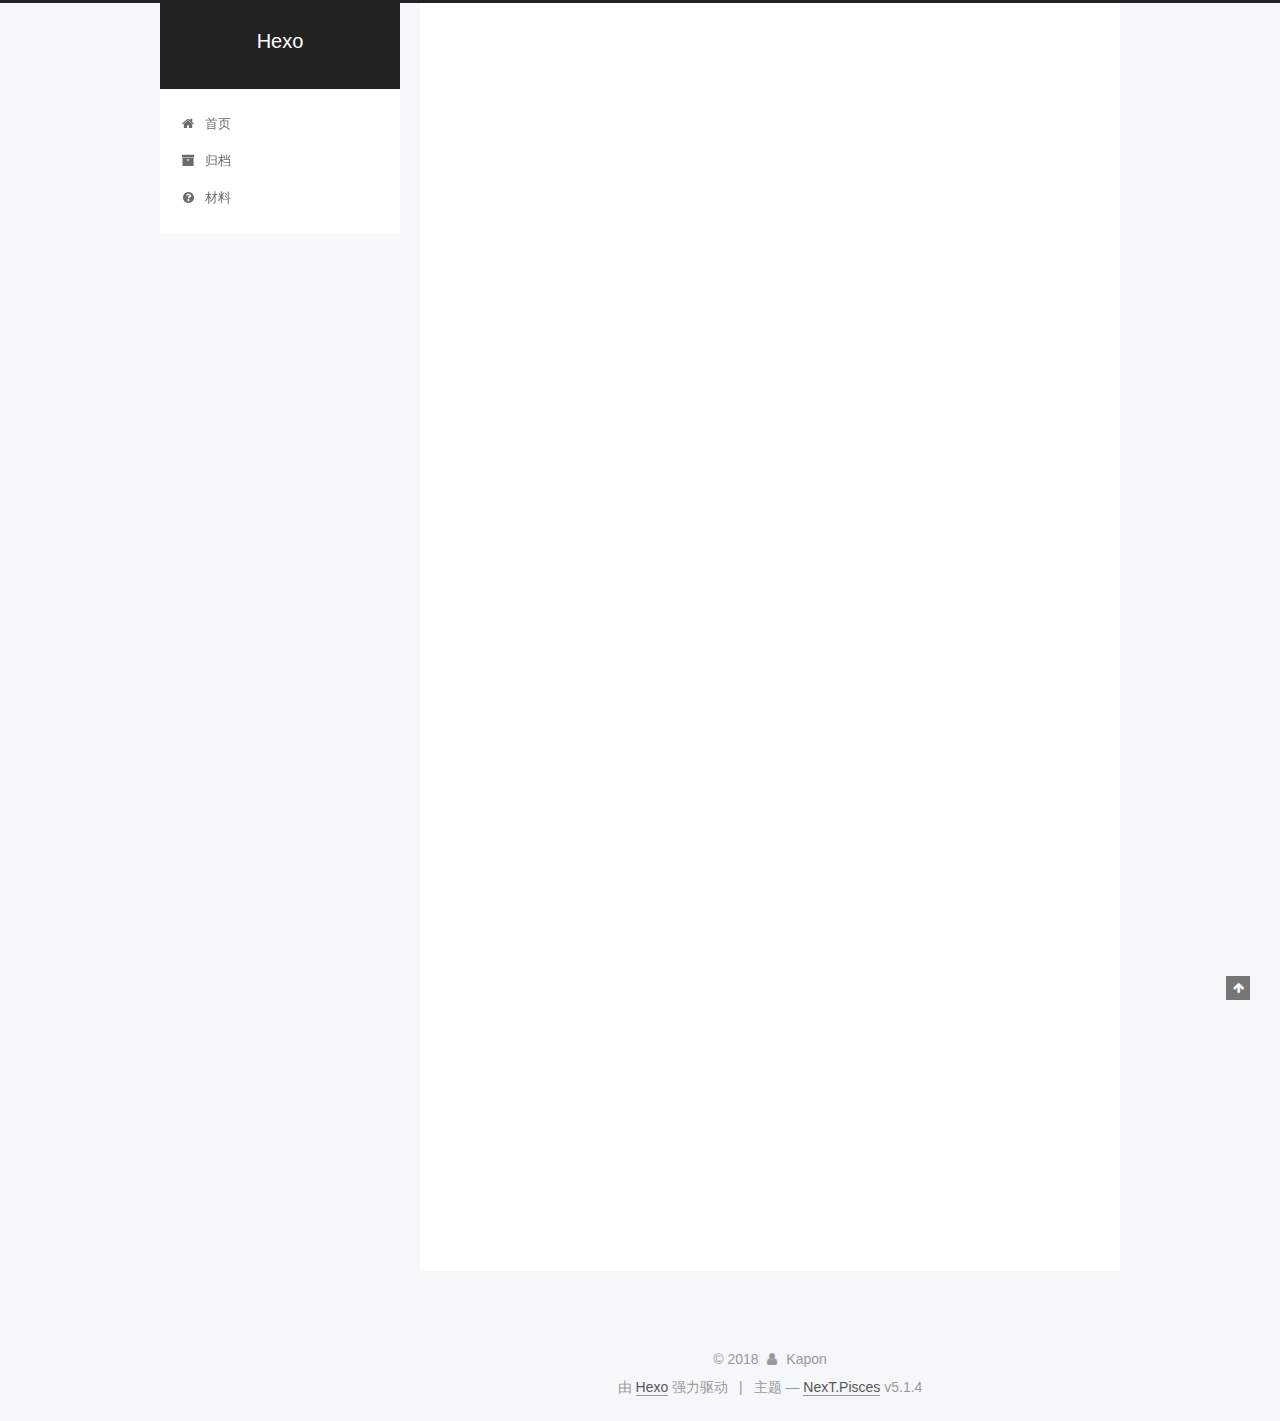
<file: index.html>
<!DOCTYPE html>



  


<html class="theme-next pisces use-motion" lang="zh-Hans">
<head>
  <meta charset="UTF-8"/>
<meta http-equiv="X-UA-Compatible" content="IE=edge" />
<meta name="viewport" content="width=device-width, initial-scale=1, maximum-scale=1"/>
<meta name="theme-color" content="#222">









<meta http-equiv="Cache-Control" content="no-transform" />
<meta http-equiv="Cache-Control" content="no-siteapp" />
















  
  
  <link href="/lib/fancybox/source/jquery.fancybox.css?v=2.1.5" rel="stylesheet" type="text/css" />







<link href="/lib/font-awesome/css/font-awesome.min.css?v=4.6.2" rel="stylesheet" type="text/css" />

<link href="/css/main.css?v=5.1.4" rel="stylesheet" type="text/css" />


  <link rel="apple-touch-icon" sizes="180x180" href="/images/apple-touch-icon-next.png?v=5.1.4">


  <link rel="icon" type="image/png" sizes="32x32" href="/images/favicon-32x32-next.png?v=5.1.4">


  <link rel="icon" type="image/png" sizes="16x16" href="/images/favicon-16x16-next.png?v=5.1.4">


  <link rel="mask-icon" href="/images/logo.svg?v=5.1.4" color="#222">





  <meta name="keywords" content="Hexo, NexT" />










<meta property="og:type" content="website">
<meta property="og:title" content="Hexo">
<meta property="og:url" content="http://yoursite.com/index.html">
<meta property="og:site_name" content="Hexo">
<meta property="og:locale" content="zh-Hans">
<meta name="twitter:card" content="summary">
<meta name="twitter:title" content="Hexo">



<script type="text/javascript" id="hexo.configurations">
  var NexT = window.NexT || {};
  var CONFIG = {
    root: '/',
    scheme: 'Pisces',
    version: '5.1.4',
    sidebar: {"position":"left","display":"post","offset":12,"b2t":false,"scrollpercent":false,"onmobile":false},
    fancybox: true,
    tabs: true,
    motion: {"enable":true,"async":false,"transition":{"post_block":"fadeIn","post_header":"slideDownIn","post_body":"slideDownIn","coll_header":"slideLeftIn","sidebar":"slideUpIn"}},
    duoshuo: {
      userId: '0',
      author: '博主'
    },
    algolia: {
      applicationID: '',
      apiKey: '',
      indexName: '',
      hits: {"per_page":10},
      labels: {"input_placeholder":"Search for Posts","hits_empty":"We didn't find any results for the search: ${query}","hits_stats":"${hits} results found in ${time} ms"}
    }
  };
</script>



  <link rel="canonical" href="http://yoursite.com/"/>





  <title>Hexo</title>
  








</head>

<body itemscope itemtype="http://schema.org/WebPage" lang="zh-Hans">

  
  
    
  

  <div class="container sidebar-position-left 
  page-home">
    <div class="headband"></div>

    <header id="header" class="header" itemscope itemtype="http://schema.org/WPHeader">
      <div class="header-inner"><div class="site-brand-wrapper">
  <div class="site-meta ">
    

    <div class="custom-logo-site-title">
      <a href="/"  class="brand" rel="start">
        <span class="logo-line-before"><i></i></span>
        <span class="site-title">Hexo</span>
        <span class="logo-line-after"><i></i></span>
      </a>
    </div>
      
        <p class="site-subtitle"></p>
      
  </div>

  <div class="site-nav-toggle">
    <button>
      <span class="btn-bar"></span>
      <span class="btn-bar"></span>
      <span class="btn-bar"></span>
    </button>
  </div>
</div>

<nav class="site-nav">
  

  
    <ul id="menu" class="menu">
      
        
        <li class="menu-item menu-item-home">
          <a href="/" rel="section">
            
              <i class="menu-item-icon fa fa-fw fa-home"></i> <br />
            
            首页
          </a>
        </li>
      
        
        <li class="menu-item menu-item-archives">
          <a href="/archives/" rel="section">
            
              <i class="menu-item-icon fa fa-fw fa-archive"></i> <br />
            
            归档
          </a>
        </li>
      
        
        <li class="menu-item menu-item-something">
          <a href="/something" rel="section">
            
              <i class="menu-item-icon fa fa-fw fa-question-circle"></i> <br />
            
            材料
          </a>
        </li>
      

      
    </ul>
  

  
</nav>



 </div>
    </header>

    <main id="main" class="main">
      <div class="main-inner">
        <div class="content-wrap">
          <div id="content" class="content">
            
  <section id="posts" class="posts-expand">
    
      

  

  
  
  

  <article class="post post-type-normal" itemscope itemtype="http://schema.org/Article">
  
  
  
  <div class="post-block">
    <link itemprop="mainEntityOfPage" href="http://yoursite.com/2018/08/08/Hello-Kapon/">

    <span hidden itemprop="author" itemscope itemtype="http://schema.org/Person">
      <meta itemprop="name" content="Kapon">
      <meta itemprop="description" content="">
      <meta itemprop="image" content="/images/avatar.gif">
    </span>

    <span hidden itemprop="publisher" itemscope itemtype="http://schema.org/Organization">
      <meta itemprop="name" content="Hexo">
    </span>

    
      <header class="post-header">

        
        
          <h1 class="post-title" itemprop="name headline">
                
                <a class="post-title-link" href="/2018/08/08/Hello-Kapon/" itemprop="url">Hello,Kapon!</a></h1>
        

        <div class="post-meta">
          <span class="post-time">
            
              <span class="post-meta-item-icon">
                <i class="fa fa-calendar-o"></i>
              </span>
              
                <span class="post-meta-item-text">发表于</span>
              
              <time title="创建于" itemprop="dateCreated datePublished" datetime="2018-08-08T15:48:11+08:00">
                2018-08-08
              </time>
            

            

            
          </span>

          

          
            
          

          
          

          

          

          

        </div>
      </header>
    

    
    
    
    <div class="post-body" itemprop="articleBody">

      
      

      
        
          
            
          
        
      
    </div>
    
    
    

    

    

    

    <footer class="post-footer">
      

      

      

      
      
        <div class="post-eof"></div>
      
    </footer>
  </div>
  
  
  
  </article>


    
      

  

  
  
  

  <article class="post post-type-normal" itemscope itemtype="http://schema.org/Article">
  
  
  
  <div class="post-block">
    <link itemprop="mainEntityOfPage" href="http://yoursite.com/2018/08/08/hello-world/">

    <span hidden itemprop="author" itemscope itemtype="http://schema.org/Person">
      <meta itemprop="name" content="Kapon">
      <meta itemprop="description" content="">
      <meta itemprop="image" content="/images/avatar.gif">
    </span>

    <span hidden itemprop="publisher" itemscope itemtype="http://schema.org/Organization">
      <meta itemprop="name" content="Hexo">
    </span>

    
      <header class="post-header">

        
        
          <h1 class="post-title" itemprop="name headline">
                
                <a class="post-title-link" href="/2018/08/08/hello-world/" itemprop="url">Hello World</a></h1>
        

        <div class="post-meta">
          <span class="post-time">
            
              <span class="post-meta-item-icon">
                <i class="fa fa-calendar-o"></i>
              </span>
              
                <span class="post-meta-item-text">发表于</span>
              
              <time title="创建于" itemprop="dateCreated datePublished" datetime="2018-08-08T15:12:30+08:00">
                2018-08-08
              </time>
            

            

            
          </span>

          

          
            
          

          
          

          

          

          

        </div>
      </header>
    

    
    
    
    <div class="post-body" itemprop="articleBody">

      
      

      
        
          
            <p>Welcome to <a href="https://hexo.io/" target="_blank" rel="noopener">Hexo</a>! This is your very first post. Check <a href="https://hexo.io/docs/" target="_blank" rel="noopener">documentation</a> for more info. If you get any problems when using Hexo, you can find the answer in <a href="https://hexo.io/docs/troubleshooting.html" target="_blank" rel="noopener">troubleshooting</a> or you can ask me on <a href="https://github.com/hexojs/hexo/issues" target="_blank" rel="noopener">GitHub</a>.</p>
<h2 id="Quick-Start"><a href="#Quick-Start" class="headerlink" title="Quick Start"></a>Quick Start</h2><h3 id="Create-a-new-post"><a href="#Create-a-new-post" class="headerlink" title="Create a new post"></a>Create a new post</h3><figure class="highlight bash"><table><tr><td class="gutter"><pre><span class="line">1</span><br></pre></td><td class="code"><pre><span class="line">$ hexo new <span class="string">"My New Post"</span></span><br></pre></td></tr></table></figure>
<p>More info: <a href="https://hexo.io/docs/writing.html" target="_blank" rel="noopener">Writing</a></p>
<h3 id="Run-server"><a href="#Run-server" class="headerlink" title="Run server"></a>Run server</h3><figure class="highlight bash"><table><tr><td class="gutter"><pre><span class="line">1</span><br></pre></td><td class="code"><pre><span class="line">$ hexo server</span><br></pre></td></tr></table></figure>
<p>More info: <a href="https://hexo.io/docs/server.html" target="_blank" rel="noopener">Server</a></p>
<h3 id="Generate-static-files"><a href="#Generate-static-files" class="headerlink" title="Generate static files"></a>Generate static files</h3><figure class="highlight bash"><table><tr><td class="gutter"><pre><span class="line">1</span><br></pre></td><td class="code"><pre><span class="line">$ hexo generate</span><br></pre></td></tr></table></figure>
<p>More info: <a href="https://hexo.io/docs/generating.html" target="_blank" rel="noopener">Generating</a></p>
<h3 id="Deploy-to-remote-sites"><a href="#Deploy-to-remote-sites" class="headerlink" title="Deploy to remote sites"></a>Deploy to remote sites</h3><figure class="highlight bash"><table><tr><td class="gutter"><pre><span class="line">1</span><br></pre></td><td class="code"><pre><span class="line">$ hexo deploy</span><br></pre></td></tr></table></figure>
<p>More info: <a href="https://hexo.io/docs/deployment.html" target="_blank" rel="noopener">Deployment</a></p>

          
        
      
    </div>
    
    
    

    

    

    

    <footer class="post-footer">
      

      

      

      
      
        <div class="post-eof"></div>
      
    </footer>
  </div>
  
  
  
  </article>


    
  </section>

  


          </div>
          


          

        </div>
        
          
  
  <div class="sidebar-toggle">
    <div class="sidebar-toggle-line-wrap">
      <span class="sidebar-toggle-line sidebar-toggle-line-first"></span>
      <span class="sidebar-toggle-line sidebar-toggle-line-middle"></span>
      <span class="sidebar-toggle-line sidebar-toggle-line-last"></span>
    </div>
  </div>

  <aside id="sidebar" class="sidebar">
    
    <div class="sidebar-inner">

      

      

      <section class="site-overview-wrap sidebar-panel sidebar-panel-active">
        <div class="site-overview">
          <div class="site-author motion-element" itemprop="author" itemscope itemtype="http://schema.org/Person">
            
              <p class="site-author-name" itemprop="name">Kapon</p>
              <p class="site-description motion-element" itemprop="description"></p>
          </div>

          <nav class="site-state motion-element">

            
              <div class="site-state-item site-state-posts">
              
                <a href="/archives/">
              
                  <span class="site-state-item-count">2</span>
                  <span class="site-state-item-name">日志</span>
                </a>
              </div>
            

            

            

          </nav>

          

          

          
          

          
          

          

        </div>
      </section>

      

      

    </div>
  </aside>


        
      </div>
    </main>

    <footer id="footer" class="footer">
      <div class="footer-inner">
        <div class="copyright">&copy; <span itemprop="copyrightYear">2018</span>
  <span class="with-love">
    <i class="fa fa-user"></i>
  </span>
  <span class="author" itemprop="copyrightHolder">Kapon</span>

  
</div>


  <div class="powered-by">由 <a class="theme-link" target="_blank" href="https://hexo.io">Hexo</a> 强力驱动</div>



  <span class="post-meta-divider">|</span>



  <div class="theme-info">主题 &mdash; <a class="theme-link" target="_blank" href="https://github.com/iissnan/hexo-theme-next">NexT.Pisces</a> v5.1.4</div>




        







        
      </div>
    </footer>

    
      <div class="back-to-top">
        <i class="fa fa-arrow-up"></i>
        
      </div>
    

    

  </div>

  

<script type="text/javascript">
  if (Object.prototype.toString.call(window.Promise) !== '[object Function]') {
    window.Promise = null;
  }
</script>









  












  
  
    <script type="text/javascript" src="/lib/jquery/index.js?v=2.1.3"></script>
  

  
  
    <script type="text/javascript" src="/lib/fastclick/lib/fastclick.min.js?v=1.0.6"></script>
  

  
  
    <script type="text/javascript" src="/lib/jquery_lazyload/jquery.lazyload.js?v=1.9.7"></script>
  

  
  
    <script type="text/javascript" src="/lib/velocity/velocity.min.js?v=1.2.1"></script>
  

  
  
    <script type="text/javascript" src="/lib/velocity/velocity.ui.min.js?v=1.2.1"></script>
  

  
  
    <script type="text/javascript" src="/lib/fancybox/source/jquery.fancybox.pack.js?v=2.1.5"></script>
  


  


  <script type="text/javascript" src="/js/src/utils.js?v=5.1.4"></script>

  <script type="text/javascript" src="/js/src/motion.js?v=5.1.4"></script>



  
  


  <script type="text/javascript" src="/js/src/affix.js?v=5.1.4"></script>

  <script type="text/javascript" src="/js/src/schemes/pisces.js?v=5.1.4"></script>



  

  


  <script type="text/javascript" src="/js/src/bootstrap.js?v=5.1.4"></script>



  


  




	





  





  












  





  

  

  

  
  

  

  

  

</body>
</html>
</file>
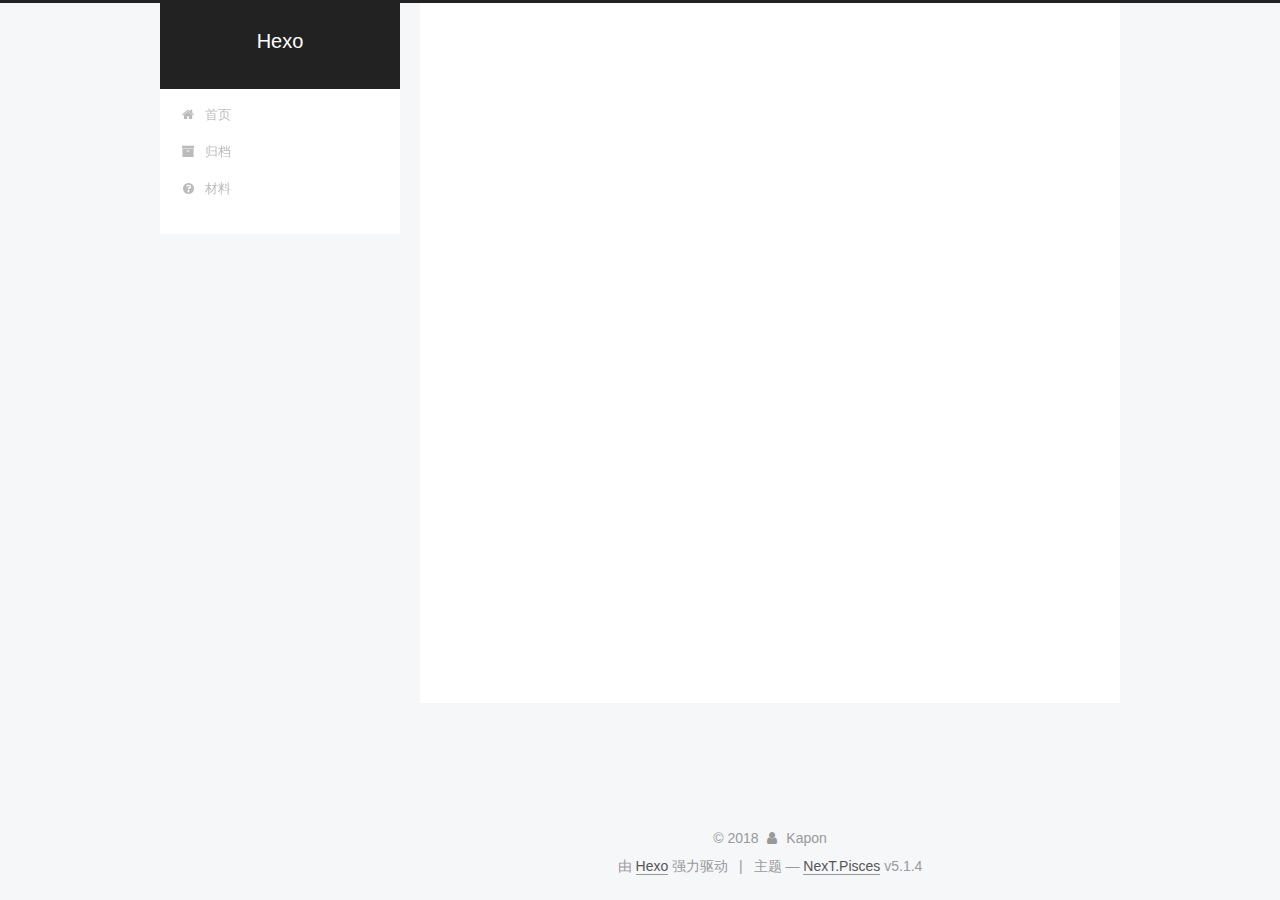
<file: archives/index.html>
<!DOCTYPE html>



  


<html class="theme-next pisces use-motion" lang="zh-Hans">
<head>
  <meta charset="UTF-8"/>
<meta http-equiv="X-UA-Compatible" content="IE=edge" />
<meta name="viewport" content="width=device-width, initial-scale=1, maximum-scale=1"/>
<meta name="theme-color" content="#222">









<meta http-equiv="Cache-Control" content="no-transform" />
<meta http-equiv="Cache-Control" content="no-siteapp" />
















  
  
  <link href="/lib/fancybox/source/jquery.fancybox.css?v=2.1.5" rel="stylesheet" type="text/css" />







<link href="/lib/font-awesome/css/font-awesome.min.css?v=4.6.2" rel="stylesheet" type="text/css" />

<link href="/css/main.css?v=5.1.4" rel="stylesheet" type="text/css" />


  <link rel="apple-touch-icon" sizes="180x180" href="/images/apple-touch-icon-next.png?v=5.1.4">


  <link rel="icon" type="image/png" sizes="32x32" href="/images/favicon-32x32-next.png?v=5.1.4">


  <link rel="icon" type="image/png" sizes="16x16" href="/images/favicon-16x16-next.png?v=5.1.4">


  <link rel="mask-icon" href="/images/logo.svg?v=5.1.4" color="#222">





  <meta name="keywords" content="Hexo, NexT" />










<meta property="og:type" content="website">
<meta property="og:title" content="Hexo">
<meta property="og:url" content="http://yoursite.com/archives/index.html">
<meta property="og:site_name" content="Hexo">
<meta property="og:locale" content="zh-Hans">
<meta name="twitter:card" content="summary">
<meta name="twitter:title" content="Hexo">



<script type="text/javascript" id="hexo.configurations">
  var NexT = window.NexT || {};
  var CONFIG = {
    root: '/',
    scheme: 'Pisces',
    version: '5.1.4',
    sidebar: {"position":"left","display":"post","offset":12,"b2t":false,"scrollpercent":false,"onmobile":false},
    fancybox: true,
    tabs: true,
    motion: {"enable":true,"async":false,"transition":{"post_block":"fadeIn","post_header":"slideDownIn","post_body":"slideDownIn","coll_header":"slideLeftIn","sidebar":"slideUpIn"}},
    duoshuo: {
      userId: '0',
      author: '博主'
    },
    algolia: {
      applicationID: '',
      apiKey: '',
      indexName: '',
      hits: {"per_page":10},
      labels: {"input_placeholder":"Search for Posts","hits_empty":"We didn't find any results for the search: ${query}","hits_stats":"${hits} results found in ${time} ms"}
    }
  };
</script>



  <link rel="canonical" href="http://yoursite.com/archives/"/>





  <title>归档 | Hexo</title>
  








</head>

<body itemscope itemtype="http://schema.org/WebPage" lang="zh-Hans">

  
  
    
  

  <div class="container sidebar-position-left page-archive">
    <div class="headband"></div>

    <header id="header" class="header" itemscope itemtype="http://schema.org/WPHeader">
      <div class="header-inner"><div class="site-brand-wrapper">
  <div class="site-meta ">
    

    <div class="custom-logo-site-title">
      <a href="/"  class="brand" rel="start">
        <span class="logo-line-before"><i></i></span>
        <span class="site-title">Hexo</span>
        <span class="logo-line-after"><i></i></span>
      </a>
    </div>
      
        <p class="site-subtitle"></p>
      
  </div>

  <div class="site-nav-toggle">
    <button>
      <span class="btn-bar"></span>
      <span class="btn-bar"></span>
      <span class="btn-bar"></span>
    </button>
  </div>
</div>

<nav class="site-nav">
  

  
    <ul id="menu" class="menu">
      
        
        <li class="menu-item menu-item-home">
          <a href="/" rel="section">
            
              <i class="menu-item-icon fa fa-fw fa-home"></i> <br />
            
            首页
          </a>
        </li>
      
        
        <li class="menu-item menu-item-archives">
          <a href="/archives/" rel="section">
            
              <i class="menu-item-icon fa fa-fw fa-archive"></i> <br />
            
            归档
          </a>
        </li>
      
        
        <li class="menu-item menu-item-something">
          <a href="/something" rel="section">
            
              <i class="menu-item-icon fa fa-fw fa-question-circle"></i> <br />
            
            材料
          </a>
        </li>
      

      
    </ul>
  

  
</nav>



 </div>
    </header>

    <main id="main" class="main">
      <div class="main-inner">
        <div class="content-wrap">
          <div id="content" class="content">
            

  
  
  
  <div class="post-block archive">
    <div id="posts" class="posts-collapse">
      <span class="archive-move-on"></span>

      <span class="archive-page-counter">
        
        
        
          
        
        嗯..! 目前共计 2 篇日志。 继续努力。
      </span>

      

        
        
        

        
          
          <div class="collection-title">
            <h1 class="archive-year" id="archive-year-2018">2018</h1>
          </div>
        
        

        

  <article class="post post-type-normal" itemscope itemtype="http://schema.org/Article">
    <header class="post-header">

      <h2 class="post-title">
        
            <a class="post-title-link" href="/2018/08/08/Hello-Kapon/" itemprop="url">
              
                <span itemprop="name">Hello,Kapon!</span>
              
            </a>
        
      </h2>

      <div class="post-meta">
        <time class="post-time" itemprop="dateCreated"
              datetime="2018-08-08T15:48:11+08:00"
              content="2018-08-08" >
          08-08
        </time>
      </div>

    </header>
  </article>



      

        
        
        

        
        

        

  <article class="post post-type-normal" itemscope itemtype="http://schema.org/Article">
    <header class="post-header">

      <h2 class="post-title">
        
            <a class="post-title-link" href="/2018/08/08/hello-world/" itemprop="url">
              
                <span itemprop="name">Hello World</span>
              
            </a>
        
      </h2>

      <div class="post-meta">
        <time class="post-time" itemprop="dateCreated"
              datetime="2018-08-08T15:12:30+08:00"
              content="2018-08-08" >
          08-08
        </time>
      </div>

    </header>
  </article>



      

    </div>
  </div>
  
  
  

  



          </div>
          


          

        </div>
        
          
  
  <div class="sidebar-toggle">
    <div class="sidebar-toggle-line-wrap">
      <span class="sidebar-toggle-line sidebar-toggle-line-first"></span>
      <span class="sidebar-toggle-line sidebar-toggle-line-middle"></span>
      <span class="sidebar-toggle-line sidebar-toggle-line-last"></span>
    </div>
  </div>

  <aside id="sidebar" class="sidebar">
    
    <div class="sidebar-inner">

      

      

      <section class="site-overview-wrap sidebar-panel sidebar-panel-active">
        <div class="site-overview">
          <div class="site-author motion-element" itemprop="author" itemscope itemtype="http://schema.org/Person">
            
              <p class="site-author-name" itemprop="name">Kapon</p>
              <p class="site-description motion-element" itemprop="description"></p>
          </div>

          <nav class="site-state motion-element">

            
              <div class="site-state-item site-state-posts">
              
                <a href="/archives/">
              
                  <span class="site-state-item-count">2</span>
                  <span class="site-state-item-name">日志</span>
                </a>
              </div>
            

            

            

          </nav>

          

          

          
          

          
          

          

        </div>
      </section>

      

      

    </div>
  </aside>


        
      </div>
    </main>

    <footer id="footer" class="footer">
      <div class="footer-inner">
        <div class="copyright">&copy; <span itemprop="copyrightYear">2018</span>
  <span class="with-love">
    <i class="fa fa-user"></i>
  </span>
  <span class="author" itemprop="copyrightHolder">Kapon</span>

  
</div>


  <div class="powered-by">由 <a class="theme-link" target="_blank" href="https://hexo.io">Hexo</a> 强力驱动</div>



  <span class="post-meta-divider">|</span>



  <div class="theme-info">主题 &mdash; <a class="theme-link" target="_blank" href="https://github.com/iissnan/hexo-theme-next">NexT.Pisces</a> v5.1.4</div>




        







        
      </div>
    </footer>

    
      <div class="back-to-top">
        <i class="fa fa-arrow-up"></i>
        
      </div>
    

    

  </div>

  

<script type="text/javascript">
  if (Object.prototype.toString.call(window.Promise) !== '[object Function]') {
    window.Promise = null;
  }
</script>









  












  
  
    <script type="text/javascript" src="/lib/jquery/index.js?v=2.1.3"></script>
  

  
  
    <script type="text/javascript" src="/lib/fastclick/lib/fastclick.min.js?v=1.0.6"></script>
  

  
  
    <script type="text/javascript" src="/lib/jquery_lazyload/jquery.lazyload.js?v=1.9.7"></script>
  

  
  
    <script type="text/javascript" src="/lib/velocity/velocity.min.js?v=1.2.1"></script>
  

  
  
    <script type="text/javascript" src="/lib/velocity/velocity.ui.min.js?v=1.2.1"></script>
  

  
  
    <script type="text/javascript" src="/lib/fancybox/source/jquery.fancybox.pack.js?v=2.1.5"></script>
  


  


  <script type="text/javascript" src="/js/src/utils.js?v=5.1.4"></script>

  <script type="text/javascript" src="/js/src/motion.js?v=5.1.4"></script>



  
  


  <script type="text/javascript" src="/js/src/affix.js?v=5.1.4"></script>

  <script type="text/javascript" src="/js/src/schemes/pisces.js?v=5.1.4"></script>



  

  


  <script type="text/javascript" src="/js/src/bootstrap.js?v=5.1.4"></script>



  


  




	





  





  












  





  

  

  

  
  

  

  

  

</body>
</html>
</file>
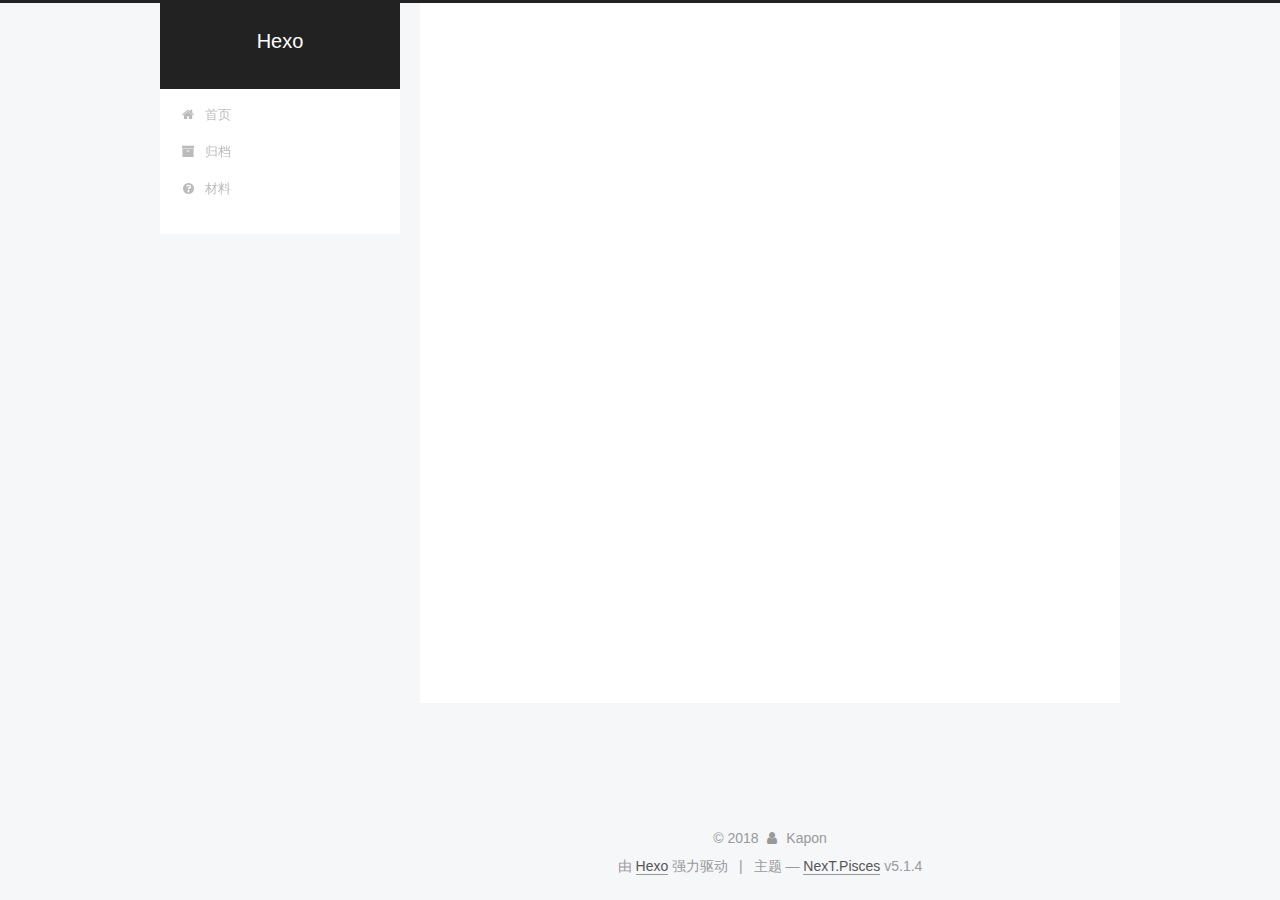
<file: archives/2018/index.html>
<!DOCTYPE html>



  


<html class="theme-next pisces use-motion" lang="zh-Hans">
<head>
  <meta charset="UTF-8"/>
<meta http-equiv="X-UA-Compatible" content="IE=edge" />
<meta name="viewport" content="width=device-width, initial-scale=1, maximum-scale=1"/>
<meta name="theme-color" content="#222">









<meta http-equiv="Cache-Control" content="no-transform" />
<meta http-equiv="Cache-Control" content="no-siteapp" />
















  
  
  <link href="/lib/fancybox/source/jquery.fancybox.css?v=2.1.5" rel="stylesheet" type="text/css" />







<link href="/lib/font-awesome/css/font-awesome.min.css?v=4.6.2" rel="stylesheet" type="text/css" />

<link href="/css/main.css?v=5.1.4" rel="stylesheet" type="text/css" />


  <link rel="apple-touch-icon" sizes="180x180" href="/images/apple-touch-icon-next.png?v=5.1.4">


  <link rel="icon" type="image/png" sizes="32x32" href="/images/favicon-32x32-next.png?v=5.1.4">


  <link rel="icon" type="image/png" sizes="16x16" href="/images/favicon-16x16-next.png?v=5.1.4">


  <link rel="mask-icon" href="/images/logo.svg?v=5.1.4" color="#222">





  <meta name="keywords" content="Hexo, NexT" />










<meta property="og:type" content="website">
<meta property="og:title" content="Hexo">
<meta property="og:url" content="http://yoursite.com/archives/2018/index.html">
<meta property="og:site_name" content="Hexo">
<meta property="og:locale" content="zh-Hans">
<meta name="twitter:card" content="summary">
<meta name="twitter:title" content="Hexo">



<script type="text/javascript" id="hexo.configurations">
  var NexT = window.NexT || {};
  var CONFIG = {
    root: '/',
    scheme: 'Pisces',
    version: '5.1.4',
    sidebar: {"position":"left","display":"post","offset":12,"b2t":false,"scrollpercent":false,"onmobile":false},
    fancybox: true,
    tabs: true,
    motion: {"enable":true,"async":false,"transition":{"post_block":"fadeIn","post_header":"slideDownIn","post_body":"slideDownIn","coll_header":"slideLeftIn","sidebar":"slideUpIn"}},
    duoshuo: {
      userId: '0',
      author: '博主'
    },
    algolia: {
      applicationID: '',
      apiKey: '',
      indexName: '',
      hits: {"per_page":10},
      labels: {"input_placeholder":"Search for Posts","hits_empty":"We didn't find any results for the search: ${query}","hits_stats":"${hits} results found in ${time} ms"}
    }
  };
</script>



  <link rel="canonical" href="http://yoursite.com/archives/2018/"/>





  <title>归档 | Hexo</title>
  








</head>

<body itemscope itemtype="http://schema.org/WebPage" lang="zh-Hans">

  
  
    
  

  <div class="container sidebar-position-left page-archive">
    <div class="headband"></div>

    <header id="header" class="header" itemscope itemtype="http://schema.org/WPHeader">
      <div class="header-inner"><div class="site-brand-wrapper">
  <div class="site-meta ">
    

    <div class="custom-logo-site-title">
      <a href="/"  class="brand" rel="start">
        <span class="logo-line-before"><i></i></span>
        <span class="site-title">Hexo</span>
        <span class="logo-line-after"><i></i></span>
      </a>
    </div>
      
        <p class="site-subtitle"></p>
      
  </div>

  <div class="site-nav-toggle">
    <button>
      <span class="btn-bar"></span>
      <span class="btn-bar"></span>
      <span class="btn-bar"></span>
    </button>
  </div>
</div>

<nav class="site-nav">
  

  
    <ul id="menu" class="menu">
      
        
        <li class="menu-item menu-item-home">
          <a href="/" rel="section">
            
              <i class="menu-item-icon fa fa-fw fa-home"></i> <br />
            
            首页
          </a>
        </li>
      
        
        <li class="menu-item menu-item-archives">
          <a href="/archives/" rel="section">
            
              <i class="menu-item-icon fa fa-fw fa-archive"></i> <br />
            
            归档
          </a>
        </li>
      
        
        <li class="menu-item menu-item-something">
          <a href="/something" rel="section">
            
              <i class="menu-item-icon fa fa-fw fa-question-circle"></i> <br />
            
            材料
          </a>
        </li>
      

      
    </ul>
  

  
</nav>



 </div>
    </header>

    <main id="main" class="main">
      <div class="main-inner">
        <div class="content-wrap">
          <div id="content" class="content">
            

  
  
  
  <div class="post-block archive">
    <div id="posts" class="posts-collapse">
      <span class="archive-move-on"></span>

      <span class="archive-page-counter">
        
        
        
          
        
        嗯..! 目前共计 2 篇日志。 继续努力。
      </span>

      

        
        
        

        
          
          <div class="collection-title">
            <h1 class="archive-year" id="archive-year-2018">2018</h1>
          </div>
        
        

        

  <article class="post post-type-normal" itemscope itemtype="http://schema.org/Article">
    <header class="post-header">

      <h2 class="post-title">
        
            <a class="post-title-link" href="/2018/08/08/Hello-Kapon/" itemprop="url">
              
                <span itemprop="name">Hello,Kapon!</span>
              
            </a>
        
      </h2>

      <div class="post-meta">
        <time class="post-time" itemprop="dateCreated"
              datetime="2018-08-08T15:48:11+08:00"
              content="2018-08-08" >
          08-08
        </time>
      </div>

    </header>
  </article>



      

        
        
        

        
        

        

  <article class="post post-type-normal" itemscope itemtype="http://schema.org/Article">
    <header class="post-header">

      <h2 class="post-title">
        
            <a class="post-title-link" href="/2018/08/08/hello-world/" itemprop="url">
              
                <span itemprop="name">Hello World</span>
              
            </a>
        
      </h2>

      <div class="post-meta">
        <time class="post-time" itemprop="dateCreated"
              datetime="2018-08-08T15:12:30+08:00"
              content="2018-08-08" >
          08-08
        </time>
      </div>

    </header>
  </article>



      

    </div>
  </div>
  
  
  

  



          </div>
          


          

        </div>
        
          
  
  <div class="sidebar-toggle">
    <div class="sidebar-toggle-line-wrap">
      <span class="sidebar-toggle-line sidebar-toggle-line-first"></span>
      <span class="sidebar-toggle-line sidebar-toggle-line-middle"></span>
      <span class="sidebar-toggle-line sidebar-toggle-line-last"></span>
    </div>
  </div>

  <aside id="sidebar" class="sidebar">
    
    <div class="sidebar-inner">

      

      

      <section class="site-overview-wrap sidebar-panel sidebar-panel-active">
        <div class="site-overview">
          <div class="site-author motion-element" itemprop="author" itemscope itemtype="http://schema.org/Person">
            
              <p class="site-author-name" itemprop="name">Kapon</p>
              <p class="site-description motion-element" itemprop="description"></p>
          </div>

          <nav class="site-state motion-element">

            
              <div class="site-state-item site-state-posts">
              
                <a href="/archives/">
              
                  <span class="site-state-item-count">2</span>
                  <span class="site-state-item-name">日志</span>
                </a>
              </div>
            

            

            

          </nav>

          

          

          
          

          
          

          

        </div>
      </section>

      

      

    </div>
  </aside>


        
      </div>
    </main>

    <footer id="footer" class="footer">
      <div class="footer-inner">
        <div class="copyright">&copy; <span itemprop="copyrightYear">2018</span>
  <span class="with-love">
    <i class="fa fa-user"></i>
  </span>
  <span class="author" itemprop="copyrightHolder">Kapon</span>

  
</div>


  <div class="powered-by">由 <a class="theme-link" target="_blank" href="https://hexo.io">Hexo</a> 强力驱动</div>



  <span class="post-meta-divider">|</span>



  <div class="theme-info">主题 &mdash; <a class="theme-link" target="_blank" href="https://github.com/iissnan/hexo-theme-next">NexT.Pisces</a> v5.1.4</div>




        







        
      </div>
    </footer>

    
      <div class="back-to-top">
        <i class="fa fa-arrow-up"></i>
        
      </div>
    

    

  </div>

  

<script type="text/javascript">
  if (Object.prototype.toString.call(window.Promise) !== '[object Function]') {
    window.Promise = null;
  }
</script>









  












  
  
    <script type="text/javascript" src="/lib/jquery/index.js?v=2.1.3"></script>
  

  
  
    <script type="text/javascript" src="/lib/fastclick/lib/fastclick.min.js?v=1.0.6"></script>
  

  
  
    <script type="text/javascript" src="/lib/jquery_lazyload/jquery.lazyload.js?v=1.9.7"></script>
  

  
  
    <script type="text/javascript" src="/lib/velocity/velocity.min.js?v=1.2.1"></script>
  

  
  
    <script type="text/javascript" src="/lib/velocity/velocity.ui.min.js?v=1.2.1"></script>
  

  
  
    <script type="text/javascript" src="/lib/fancybox/source/jquery.fancybox.pack.js?v=2.1.5"></script>
  


  


  <script type="text/javascript" src="/js/src/utils.js?v=5.1.4"></script>

  <script type="text/javascript" src="/js/src/motion.js?v=5.1.4"></script>



  
  


  <script type="text/javascript" src="/js/src/affix.js?v=5.1.4"></script>

  <script type="text/javascript" src="/js/src/schemes/pisces.js?v=5.1.4"></script>



  

  


  <script type="text/javascript" src="/js/src/bootstrap.js?v=5.1.4"></script>



  


  




	





  





  












  





  

  

  

  
  

  

  

  

</body>
</html>
</file>
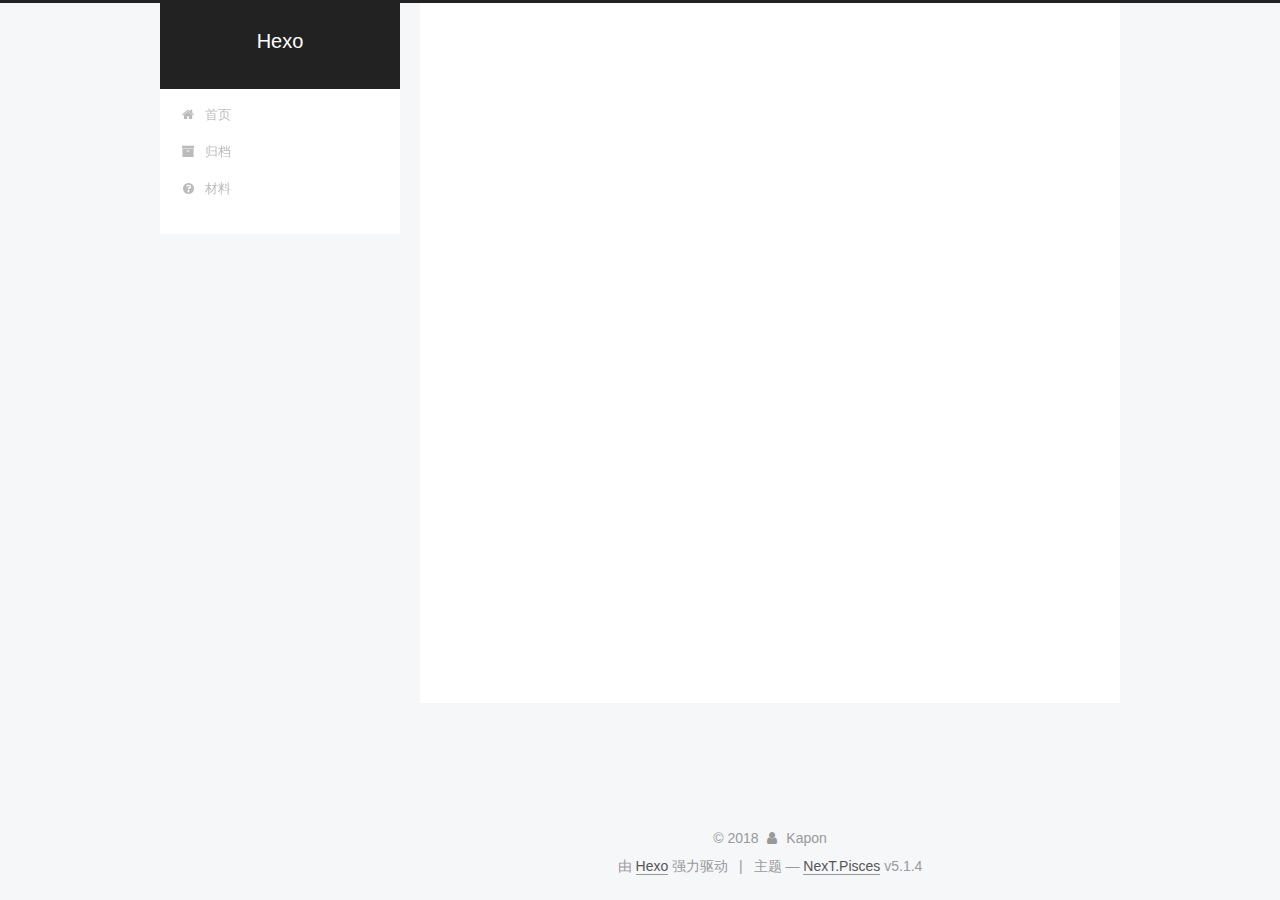
<file: archives/2018/08/index.html>
<!DOCTYPE html>



  


<html class="theme-next pisces use-motion" lang="zh-Hans">
<head>
  <meta charset="UTF-8"/>
<meta http-equiv="X-UA-Compatible" content="IE=edge" />
<meta name="viewport" content="width=device-width, initial-scale=1, maximum-scale=1"/>
<meta name="theme-color" content="#222">









<meta http-equiv="Cache-Control" content="no-transform" />
<meta http-equiv="Cache-Control" content="no-siteapp" />
















  
  
  <link href="/lib/fancybox/source/jquery.fancybox.css?v=2.1.5" rel="stylesheet" type="text/css" />







<link href="/lib/font-awesome/css/font-awesome.min.css?v=4.6.2" rel="stylesheet" type="text/css" />

<link href="/css/main.css?v=5.1.4" rel="stylesheet" type="text/css" />


  <link rel="apple-touch-icon" sizes="180x180" href="/images/apple-touch-icon-next.png?v=5.1.4">


  <link rel="icon" type="image/png" sizes="32x32" href="/images/favicon-32x32-next.png?v=5.1.4">


  <link rel="icon" type="image/png" sizes="16x16" href="/images/favicon-16x16-next.png?v=5.1.4">


  <link rel="mask-icon" href="/images/logo.svg?v=5.1.4" color="#222">





  <meta name="keywords" content="Hexo, NexT" />










<meta property="og:type" content="website">
<meta property="og:title" content="Hexo">
<meta property="og:url" content="http://yoursite.com/archives/2018/08/index.html">
<meta property="og:site_name" content="Hexo">
<meta property="og:locale" content="zh-Hans">
<meta name="twitter:card" content="summary">
<meta name="twitter:title" content="Hexo">



<script type="text/javascript" id="hexo.configurations">
  var NexT = window.NexT || {};
  var CONFIG = {
    root: '/',
    scheme: 'Pisces',
    version: '5.1.4',
    sidebar: {"position":"left","display":"post","offset":12,"b2t":false,"scrollpercent":false,"onmobile":false},
    fancybox: true,
    tabs: true,
    motion: {"enable":true,"async":false,"transition":{"post_block":"fadeIn","post_header":"slideDownIn","post_body":"slideDownIn","coll_header":"slideLeftIn","sidebar":"slideUpIn"}},
    duoshuo: {
      userId: '0',
      author: '博主'
    },
    algolia: {
      applicationID: '',
      apiKey: '',
      indexName: '',
      hits: {"per_page":10},
      labels: {"input_placeholder":"Search for Posts","hits_empty":"We didn't find any results for the search: ${query}","hits_stats":"${hits} results found in ${time} ms"}
    }
  };
</script>



  <link rel="canonical" href="http://yoursite.com/archives/2018/08/"/>





  <title>归档 | Hexo</title>
  








</head>

<body itemscope itemtype="http://schema.org/WebPage" lang="zh-Hans">

  
  
    
  

  <div class="container sidebar-position-left page-archive">
    <div class="headband"></div>

    <header id="header" class="header" itemscope itemtype="http://schema.org/WPHeader">
      <div class="header-inner"><div class="site-brand-wrapper">
  <div class="site-meta ">
    

    <div class="custom-logo-site-title">
      <a href="/"  class="brand" rel="start">
        <span class="logo-line-before"><i></i></span>
        <span class="site-title">Hexo</span>
        <span class="logo-line-after"><i></i></span>
      </a>
    </div>
      
        <p class="site-subtitle"></p>
      
  </div>

  <div class="site-nav-toggle">
    <button>
      <span class="btn-bar"></span>
      <span class="btn-bar"></span>
      <span class="btn-bar"></span>
    </button>
  </div>
</div>

<nav class="site-nav">
  

  
    <ul id="menu" class="menu">
      
        
        <li class="menu-item menu-item-home">
          <a href="/" rel="section">
            
              <i class="menu-item-icon fa fa-fw fa-home"></i> <br />
            
            首页
          </a>
        </li>
      
        
        <li class="menu-item menu-item-archives">
          <a href="/archives/" rel="section">
            
              <i class="menu-item-icon fa fa-fw fa-archive"></i> <br />
            
            归档
          </a>
        </li>
      
        
        <li class="menu-item menu-item-something">
          <a href="/something" rel="section">
            
              <i class="menu-item-icon fa fa-fw fa-question-circle"></i> <br />
            
            材料
          </a>
        </li>
      

      
    </ul>
  

  
</nav>



 </div>
    </header>

    <main id="main" class="main">
      <div class="main-inner">
        <div class="content-wrap">
          <div id="content" class="content">
            

  
  
  
  <div class="post-block archive">
    <div id="posts" class="posts-collapse">
      <span class="archive-move-on"></span>

      <span class="archive-page-counter">
        
        
        
          
        
        嗯..! 目前共计 2 篇日志。 继续努力。
      </span>

      

        
        
        

        
          
          <div class="collection-title">
            <h1 class="archive-year" id="archive-year-2018">2018</h1>
          </div>
        
        

        

  <article class="post post-type-normal" itemscope itemtype="http://schema.org/Article">
    <header class="post-header">

      <h2 class="post-title">
        
            <a class="post-title-link" href="/2018/08/08/Hello-Kapon/" itemprop="url">
              
                <span itemprop="name">Hello,Kapon!</span>
              
            </a>
        
      </h2>

      <div class="post-meta">
        <time class="post-time" itemprop="dateCreated"
              datetime="2018-08-08T15:48:11+08:00"
              content="2018-08-08" >
          08-08
        </time>
      </div>

    </header>
  </article>



      

        
        
        

        
        

        

  <article class="post post-type-normal" itemscope itemtype="http://schema.org/Article">
    <header class="post-header">

      <h2 class="post-title">
        
            <a class="post-title-link" href="/2018/08/08/hello-world/" itemprop="url">
              
                <span itemprop="name">Hello World</span>
              
            </a>
        
      </h2>

      <div class="post-meta">
        <time class="post-time" itemprop="dateCreated"
              datetime="2018-08-08T15:12:30+08:00"
              content="2018-08-08" >
          08-08
        </time>
      </div>

    </header>
  </article>



      

    </div>
  </div>
  
  
  

  



          </div>
          


          

        </div>
        
          
  
  <div class="sidebar-toggle">
    <div class="sidebar-toggle-line-wrap">
      <span class="sidebar-toggle-line sidebar-toggle-line-first"></span>
      <span class="sidebar-toggle-line sidebar-toggle-line-middle"></span>
      <span class="sidebar-toggle-line sidebar-toggle-line-last"></span>
    </div>
  </div>

  <aside id="sidebar" class="sidebar">
    
    <div class="sidebar-inner">

      

      

      <section class="site-overview-wrap sidebar-panel sidebar-panel-active">
        <div class="site-overview">
          <div class="site-author motion-element" itemprop="author" itemscope itemtype="http://schema.org/Person">
            
              <p class="site-author-name" itemprop="name">Kapon</p>
              <p class="site-description motion-element" itemprop="description"></p>
          </div>

          <nav class="site-state motion-element">

            
              <div class="site-state-item site-state-posts">
              
                <a href="/archives/">
              
                  <span class="site-state-item-count">2</span>
                  <span class="site-state-item-name">日志</span>
                </a>
              </div>
            

            

            

          </nav>

          

          

          
          

          
          

          

        </div>
      </section>

      

      

    </div>
  </aside>


        
      </div>
    </main>

    <footer id="footer" class="footer">
      <div class="footer-inner">
        <div class="copyright">&copy; <span itemprop="copyrightYear">2018</span>
  <span class="with-love">
    <i class="fa fa-user"></i>
  </span>
  <span class="author" itemprop="copyrightHolder">Kapon</span>

  
</div>


  <div class="powered-by">由 <a class="theme-link" target="_blank" href="https://hexo.io">Hexo</a> 强力驱动</div>



  <span class="post-meta-divider">|</span>



  <div class="theme-info">主题 &mdash; <a class="theme-link" target="_blank" href="https://github.com/iissnan/hexo-theme-next">NexT.Pisces</a> v5.1.4</div>




        







        
      </div>
    </footer>

    
      <div class="back-to-top">
        <i class="fa fa-arrow-up"></i>
        
      </div>
    

    

  </div>

  

<script type="text/javascript">
  if (Object.prototype.toString.call(window.Promise) !== '[object Function]') {
    window.Promise = null;
  }
</script>









  












  
  
    <script type="text/javascript" src="/lib/jquery/index.js?v=2.1.3"></script>
  

  
  
    <script type="text/javascript" src="/lib/fastclick/lib/fastclick.min.js?v=1.0.6"></script>
  

  
  
    <script type="text/javascript" src="/lib/jquery_lazyload/jquery.lazyload.js?v=1.9.7"></script>
  

  
  
    <script type="text/javascript" src="/lib/velocity/velocity.min.js?v=1.2.1"></script>
  

  
  
    <script type="text/javascript" src="/lib/velocity/velocity.ui.min.js?v=1.2.1"></script>
  

  
  
    <script type="text/javascript" src="/lib/fancybox/source/jquery.fancybox.pack.js?v=2.1.5"></script>
  


  


  <script type="text/javascript" src="/js/src/utils.js?v=5.1.4"></script>

  <script type="text/javascript" src="/js/src/motion.js?v=5.1.4"></script>



  
  


  <script type="text/javascript" src="/js/src/affix.js?v=5.1.4"></script>

  <script type="text/javascript" src="/js/src/schemes/pisces.js?v=5.1.4"></script>



  

  


  <script type="text/javascript" src="/js/src/bootstrap.js?v=5.1.4"></script>



  


  




	





  





  












  





  

  

  

  
  

  

  

  

</body>
</html>
</file>
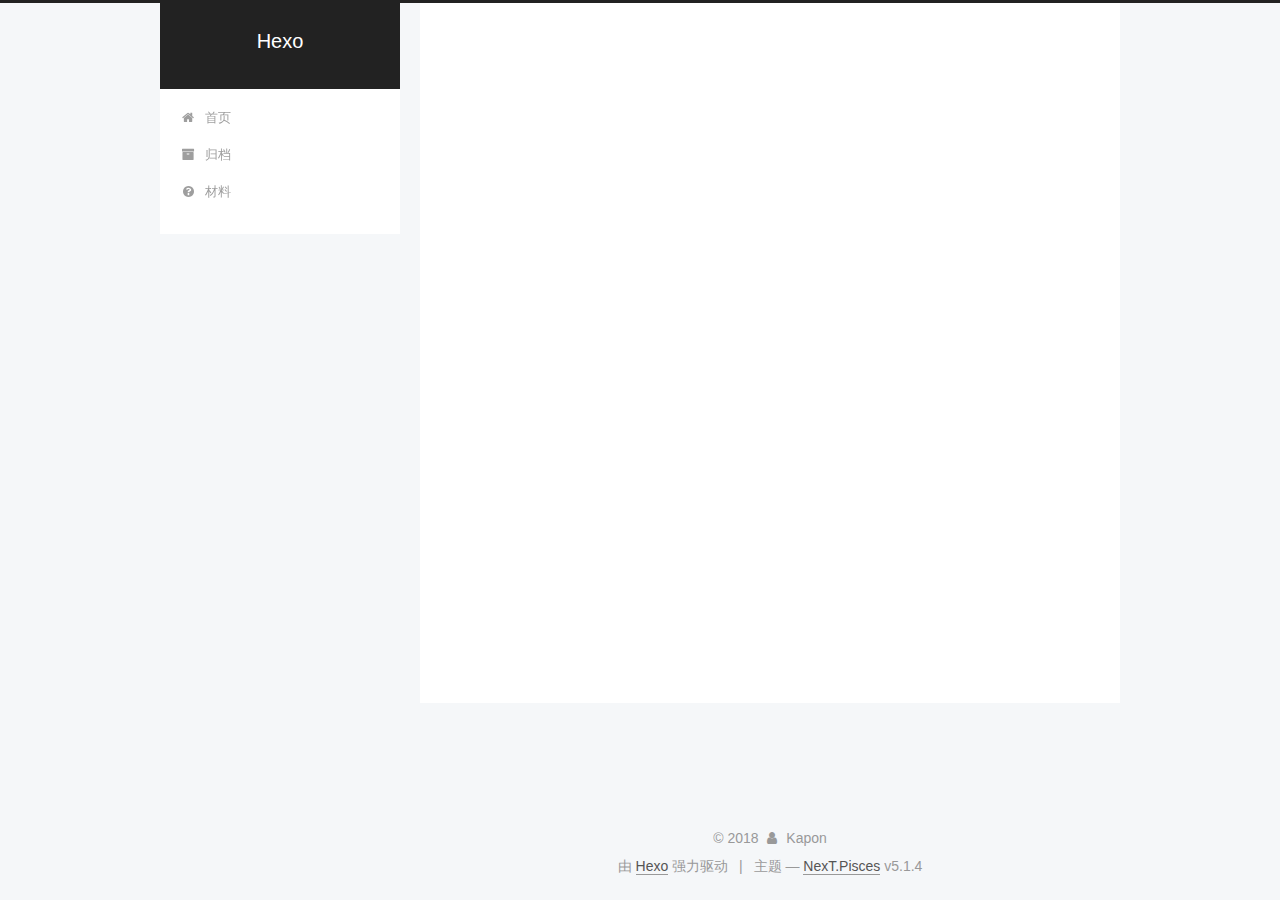
<file: 2018/08/08/Hello-Kapon/index.html>
<!DOCTYPE html>



  


<html class="theme-next pisces use-motion" lang="zh-Hans">
<head>
  <meta charset="UTF-8"/>
<meta http-equiv="X-UA-Compatible" content="IE=edge" />
<meta name="viewport" content="width=device-width, initial-scale=1, maximum-scale=1"/>
<meta name="theme-color" content="#222">









<meta http-equiv="Cache-Control" content="no-transform" />
<meta http-equiv="Cache-Control" content="no-siteapp" />
















  
  
  <link href="/lib/fancybox/source/jquery.fancybox.css?v=2.1.5" rel="stylesheet" type="text/css" />







<link href="/lib/font-awesome/css/font-awesome.min.css?v=4.6.2" rel="stylesheet" type="text/css" />

<link href="/css/main.css?v=5.1.4" rel="stylesheet" type="text/css" />


  <link rel="apple-touch-icon" sizes="180x180" href="/images/apple-touch-icon-next.png?v=5.1.4">


  <link rel="icon" type="image/png" sizes="32x32" href="/images/favicon-32x32-next.png?v=5.1.4">


  <link rel="icon" type="image/png" sizes="16x16" href="/images/favicon-16x16-next.png?v=5.1.4">


  <link rel="mask-icon" href="/images/logo.svg?v=5.1.4" color="#222">





  <meta name="keywords" content="Hexo, NexT" />










<meta property="og:type" content="article">
<meta property="og:title" content="Hello,Kapon!">
<meta property="og:url" content="http://yoursite.com/2018/08/08/Hello-Kapon/index.html">
<meta property="og:site_name" content="Hexo">
<meta property="og:locale" content="zh-Hans">
<meta property="og:updated_time" content="2018-08-08T07:48:11.098Z">
<meta name="twitter:card" content="summary">
<meta name="twitter:title" content="Hello,Kapon!">



<script type="text/javascript" id="hexo.configurations">
  var NexT = window.NexT || {};
  var CONFIG = {
    root: '/',
    scheme: 'Pisces',
    version: '5.1.4',
    sidebar: {"position":"left","display":"post","offset":12,"b2t":false,"scrollpercent":false,"onmobile":false},
    fancybox: true,
    tabs: true,
    motion: {"enable":true,"async":false,"transition":{"post_block":"fadeIn","post_header":"slideDownIn","post_body":"slideDownIn","coll_header":"slideLeftIn","sidebar":"slideUpIn"}},
    duoshuo: {
      userId: '0',
      author: '博主'
    },
    algolia: {
      applicationID: '',
      apiKey: '',
      indexName: '',
      hits: {"per_page":10},
      labels: {"input_placeholder":"Search for Posts","hits_empty":"We didn't find any results for the search: ${query}","hits_stats":"${hits} results found in ${time} ms"}
    }
  };
</script>



  <link rel="canonical" href="http://yoursite.com/2018/08/08/Hello-Kapon/"/>





  <title>Hello,Kapon! | Hexo</title>
  








</head>

<body itemscope itemtype="http://schema.org/WebPage" lang="zh-Hans">

  
  
    
  

  <div class="container sidebar-position-left page-post-detail">
    <div class="headband"></div>

    <header id="header" class="header" itemscope itemtype="http://schema.org/WPHeader">
      <div class="header-inner"><div class="site-brand-wrapper">
  <div class="site-meta ">
    

    <div class="custom-logo-site-title">
      <a href="/"  class="brand" rel="start">
        <span class="logo-line-before"><i></i></span>
        <span class="site-title">Hexo</span>
        <span class="logo-line-after"><i></i></span>
      </a>
    </div>
      
        <p class="site-subtitle"></p>
      
  </div>

  <div class="site-nav-toggle">
    <button>
      <span class="btn-bar"></span>
      <span class="btn-bar"></span>
      <span class="btn-bar"></span>
    </button>
  </div>
</div>

<nav class="site-nav">
  

  
    <ul id="menu" class="menu">
      
        
        <li class="menu-item menu-item-home">
          <a href="/" rel="section">
            
              <i class="menu-item-icon fa fa-fw fa-home"></i> <br />
            
            首页
          </a>
        </li>
      
        
        <li class="menu-item menu-item-archives">
          <a href="/archives/" rel="section">
            
              <i class="menu-item-icon fa fa-fw fa-archive"></i> <br />
            
            归档
          </a>
        </li>
      
        
        <li class="menu-item menu-item-something">
          <a href="/something" rel="section">
            
              <i class="menu-item-icon fa fa-fw fa-question-circle"></i> <br />
            
            材料
          </a>
        </li>
      

      
    </ul>
  

  
</nav>



 </div>
    </header>

    <main id="main" class="main">
      <div class="main-inner">
        <div class="content-wrap">
          <div id="content" class="content">
            

  <div id="posts" class="posts-expand">
    

  

  
  
  

  <article class="post post-type-normal" itemscope itemtype="http://schema.org/Article">
  
  
  
  <div class="post-block">
    <link itemprop="mainEntityOfPage" href="http://yoursite.com/2018/08/08/Hello-Kapon/">

    <span hidden itemprop="author" itemscope itemtype="http://schema.org/Person">
      <meta itemprop="name" content="Kapon">
      <meta itemprop="description" content="">
      <meta itemprop="image" content="/images/avatar.gif">
    </span>

    <span hidden itemprop="publisher" itemscope itemtype="http://schema.org/Organization">
      <meta itemprop="name" content="Hexo">
    </span>

    
      <header class="post-header">

        
        
          <h1 class="post-title" itemprop="name headline">Hello,Kapon!</h1>
        

        <div class="post-meta">
          <span class="post-time">
            
              <span class="post-meta-item-icon">
                <i class="fa fa-calendar-o"></i>
              </span>
              
                <span class="post-meta-item-text">发表于</span>
              
              <time title="创建于" itemprop="dateCreated datePublished" datetime="2018-08-08T15:48:11+08:00">
                2018-08-08
              </time>
            

            

            
          </span>

          

          
            
          

          
          

          

          

          

        </div>
      </header>
    

    
    
    
    <div class="post-body" itemprop="articleBody">

      
      

      
        
      
    </div>
    
    
    

    

    

    

    <footer class="post-footer">
      

      
      
      

      
        <div class="post-nav">
          <div class="post-nav-next post-nav-item">
            
              <a href="/2018/08/08/hello-world/" rel="next" title="Hello World">
                <i class="fa fa-chevron-left"></i> Hello World
              </a>
            
          </div>

          <span class="post-nav-divider"></span>

          <div class="post-nav-prev post-nav-item">
            
          </div>
        </div>
      

      
      
    </footer>
  </div>
  
  
  
  </article>



    <div class="post-spread">
      
    </div>
  </div>


          </div>
          


          

  



        </div>
        
          
  
  <div class="sidebar-toggle">
    <div class="sidebar-toggle-line-wrap">
      <span class="sidebar-toggle-line sidebar-toggle-line-first"></span>
      <span class="sidebar-toggle-line sidebar-toggle-line-middle"></span>
      <span class="sidebar-toggle-line sidebar-toggle-line-last"></span>
    </div>
  </div>

  <aside id="sidebar" class="sidebar">
    
    <div class="sidebar-inner">

      

      

      <section class="site-overview-wrap sidebar-panel sidebar-panel-active">
        <div class="site-overview">
          <div class="site-author motion-element" itemprop="author" itemscope itemtype="http://schema.org/Person">
            
              <p class="site-author-name" itemprop="name">Kapon</p>
              <p class="site-description motion-element" itemprop="description"></p>
          </div>

          <nav class="site-state motion-element">

            
              <div class="site-state-item site-state-posts">
              
                <a href="/archives/">
              
                  <span class="site-state-item-count">2</span>
                  <span class="site-state-item-name">日志</span>
                </a>
              </div>
            

            

            

          </nav>

          

          

          
          

          
          

          

        </div>
      </section>

      

      

    </div>
  </aside>


        
      </div>
    </main>

    <footer id="footer" class="footer">
      <div class="footer-inner">
        <div class="copyright">&copy; <span itemprop="copyrightYear">2018</span>
  <span class="with-love">
    <i class="fa fa-user"></i>
  </span>
  <span class="author" itemprop="copyrightHolder">Kapon</span>

  
</div>


  <div class="powered-by">由 <a class="theme-link" target="_blank" href="https://hexo.io">Hexo</a> 强力驱动</div>



  <span class="post-meta-divider">|</span>



  <div class="theme-info">主题 &mdash; <a class="theme-link" target="_blank" href="https://github.com/iissnan/hexo-theme-next">NexT.Pisces</a> v5.1.4</div>




        







        
      </div>
    </footer>

    
      <div class="back-to-top">
        <i class="fa fa-arrow-up"></i>
        
      </div>
    

    

  </div>

  

<script type="text/javascript">
  if (Object.prototype.toString.call(window.Promise) !== '[object Function]') {
    window.Promise = null;
  }
</script>









  












  
  
    <script type="text/javascript" src="/lib/jquery/index.js?v=2.1.3"></script>
  

  
  
    <script type="text/javascript" src="/lib/fastclick/lib/fastclick.min.js?v=1.0.6"></script>
  

  
  
    <script type="text/javascript" src="/lib/jquery_lazyload/jquery.lazyload.js?v=1.9.7"></script>
  

  
  
    <script type="text/javascript" src="/lib/velocity/velocity.min.js?v=1.2.1"></script>
  

  
  
    <script type="text/javascript" src="/lib/velocity/velocity.ui.min.js?v=1.2.1"></script>
  

  
  
    <script type="text/javascript" src="/lib/fancybox/source/jquery.fancybox.pack.js?v=2.1.5"></script>
  


  


  <script type="text/javascript" src="/js/src/utils.js?v=5.1.4"></script>

  <script type="text/javascript" src="/js/src/motion.js?v=5.1.4"></script>



  
  


  <script type="text/javascript" src="/js/src/affix.js?v=5.1.4"></script>

  <script type="text/javascript" src="/js/src/schemes/pisces.js?v=5.1.4"></script>



  
  <script type="text/javascript" src="/js/src/scrollspy.js?v=5.1.4"></script>
<script type="text/javascript" src="/js/src/post-details.js?v=5.1.4"></script>



  


  <script type="text/javascript" src="/js/src/bootstrap.js?v=5.1.4"></script>



  


  




	





  





  












  





  

  

  

  
  

  

  

  

</body>
</html>
</file>
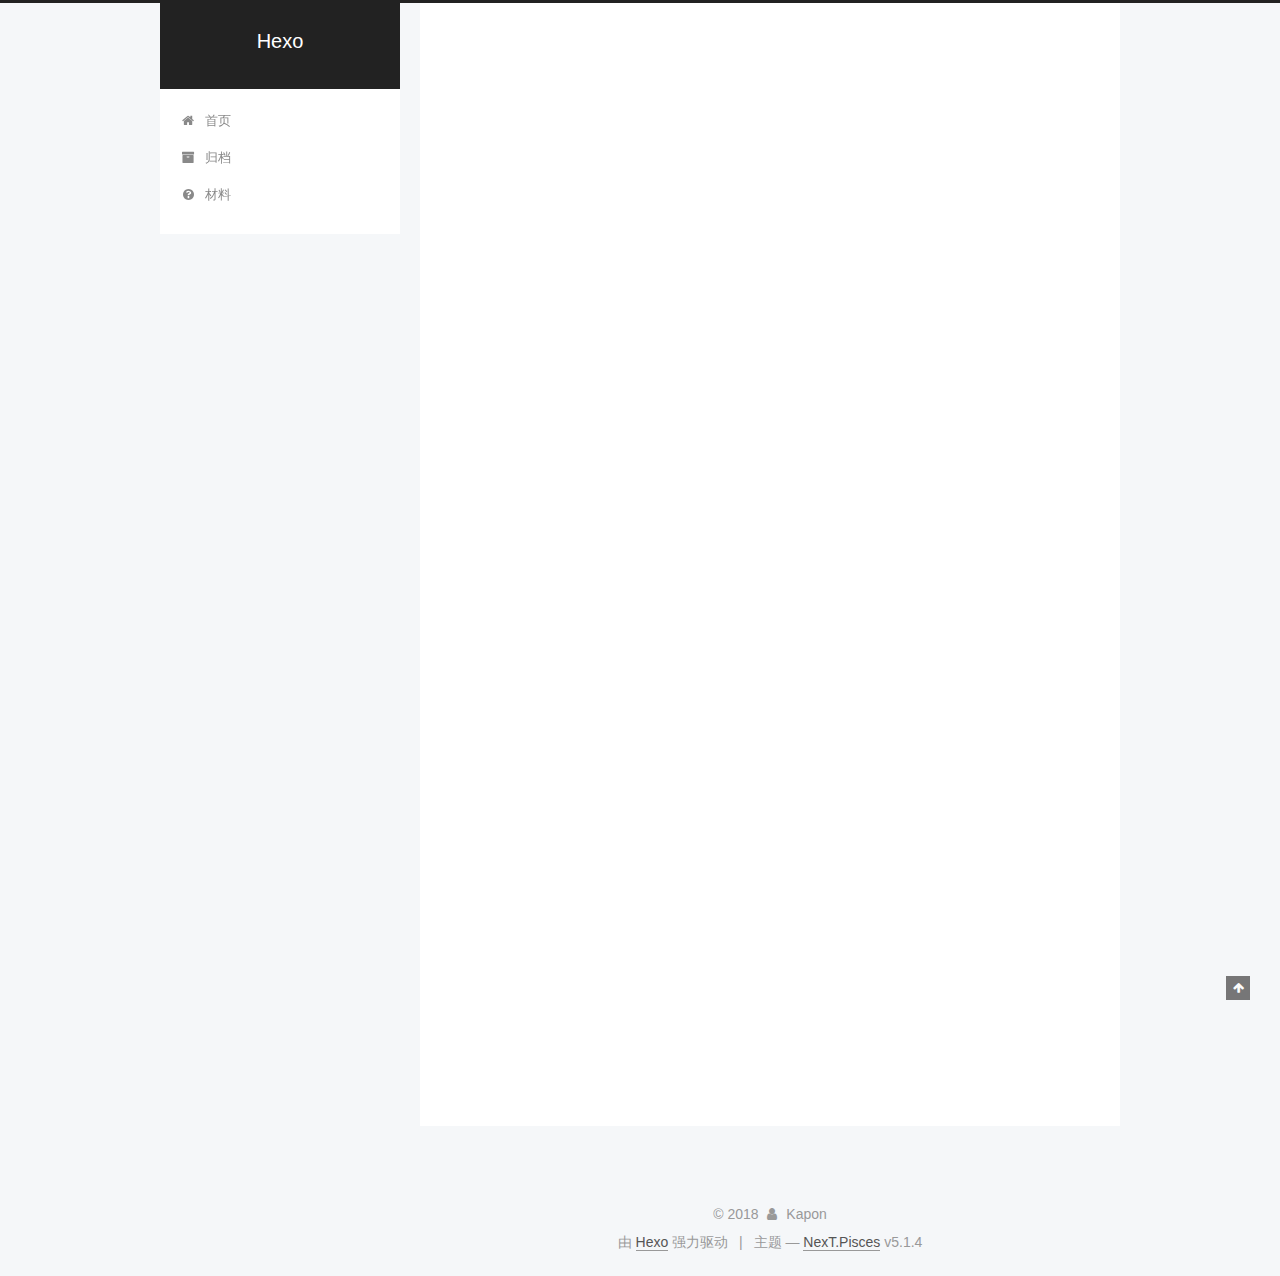
<file: 2018/08/08/hello-world/index.html>
<!DOCTYPE html>



  


<html class="theme-next pisces use-motion" lang="zh-Hans">
<head>
  <meta charset="UTF-8"/>
<meta http-equiv="X-UA-Compatible" content="IE=edge" />
<meta name="viewport" content="width=device-width, initial-scale=1, maximum-scale=1"/>
<meta name="theme-color" content="#222">









<meta http-equiv="Cache-Control" content="no-transform" />
<meta http-equiv="Cache-Control" content="no-siteapp" />
















  
  
  <link href="/lib/fancybox/source/jquery.fancybox.css?v=2.1.5" rel="stylesheet" type="text/css" />







<link href="/lib/font-awesome/css/font-awesome.min.css?v=4.6.2" rel="stylesheet" type="text/css" />

<link href="/css/main.css?v=5.1.4" rel="stylesheet" type="text/css" />


  <link rel="apple-touch-icon" sizes="180x180" href="/images/apple-touch-icon-next.png?v=5.1.4">


  <link rel="icon" type="image/png" sizes="32x32" href="/images/favicon-32x32-next.png?v=5.1.4">


  <link rel="icon" type="image/png" sizes="16x16" href="/images/favicon-16x16-next.png?v=5.1.4">


  <link rel="mask-icon" href="/images/logo.svg?v=5.1.4" color="#222">





  <meta name="keywords" content="Hexo, NexT" />










<meta name="description" content="Welcome to Hexo! This is your very first post. Check documentation for more info. If you get any problems when using Hexo, you can find the answer in troubleshooting or you can ask me on GitHub. Quick">
<meta property="og:type" content="article">
<meta property="og:title" content="Hello World">
<meta property="og:url" content="http://yoursite.com/2018/08/08/hello-world/index.html">
<meta property="og:site_name" content="Hexo">
<meta property="og:description" content="Welcome to Hexo! This is your very first post. Check documentation for more info. If you get any problems when using Hexo, you can find the answer in troubleshooting or you can ask me on GitHub. Quick">
<meta property="og:locale" content="zh-Hans">
<meta property="og:updated_time" content="2018-08-08T07:12:30.059Z">
<meta name="twitter:card" content="summary">
<meta name="twitter:title" content="Hello World">
<meta name="twitter:description" content="Welcome to Hexo! This is your very first post. Check documentation for more info. If you get any problems when using Hexo, you can find the answer in troubleshooting or you can ask me on GitHub. Quick">



<script type="text/javascript" id="hexo.configurations">
  var NexT = window.NexT || {};
  var CONFIG = {
    root: '/',
    scheme: 'Pisces',
    version: '5.1.4',
    sidebar: {"position":"left","display":"post","offset":12,"b2t":false,"scrollpercent":false,"onmobile":false},
    fancybox: true,
    tabs: true,
    motion: {"enable":true,"async":false,"transition":{"post_block":"fadeIn","post_header":"slideDownIn","post_body":"slideDownIn","coll_header":"slideLeftIn","sidebar":"slideUpIn"}},
    duoshuo: {
      userId: '0',
      author: '博主'
    },
    algolia: {
      applicationID: '',
      apiKey: '',
      indexName: '',
      hits: {"per_page":10},
      labels: {"input_placeholder":"Search for Posts","hits_empty":"We didn't find any results for the search: ${query}","hits_stats":"${hits} results found in ${time} ms"}
    }
  };
</script>



  <link rel="canonical" href="http://yoursite.com/2018/08/08/hello-world/"/>





  <title>Hello World | Hexo</title>
  








</head>

<body itemscope itemtype="http://schema.org/WebPage" lang="zh-Hans">

  
  
    
  

  <div class="container sidebar-position-left page-post-detail">
    <div class="headband"></div>

    <header id="header" class="header" itemscope itemtype="http://schema.org/WPHeader">
      <div class="header-inner"><div class="site-brand-wrapper">
  <div class="site-meta ">
    

    <div class="custom-logo-site-title">
      <a href="/"  class="brand" rel="start">
        <span class="logo-line-before"><i></i></span>
        <span class="site-title">Hexo</span>
        <span class="logo-line-after"><i></i></span>
      </a>
    </div>
      
        <p class="site-subtitle"></p>
      
  </div>

  <div class="site-nav-toggle">
    <button>
      <span class="btn-bar"></span>
      <span class="btn-bar"></span>
      <span class="btn-bar"></span>
    </button>
  </div>
</div>

<nav class="site-nav">
  

  
    <ul id="menu" class="menu">
      
        
        <li class="menu-item menu-item-home">
          <a href="/" rel="section">
            
              <i class="menu-item-icon fa fa-fw fa-home"></i> <br />
            
            首页
          </a>
        </li>
      
        
        <li class="menu-item menu-item-archives">
          <a href="/archives/" rel="section">
            
              <i class="menu-item-icon fa fa-fw fa-archive"></i> <br />
            
            归档
          </a>
        </li>
      
        
        <li class="menu-item menu-item-something">
          <a href="/something" rel="section">
            
              <i class="menu-item-icon fa fa-fw fa-question-circle"></i> <br />
            
            材料
          </a>
        </li>
      

      
    </ul>
  

  
</nav>



 </div>
    </header>

    <main id="main" class="main">
      <div class="main-inner">
        <div class="content-wrap">
          <div id="content" class="content">
            

  <div id="posts" class="posts-expand">
    

  

  
  
  

  <article class="post post-type-normal" itemscope itemtype="http://schema.org/Article">
  
  
  
  <div class="post-block">
    <link itemprop="mainEntityOfPage" href="http://yoursite.com/2018/08/08/hello-world/">

    <span hidden itemprop="author" itemscope itemtype="http://schema.org/Person">
      <meta itemprop="name" content="Kapon">
      <meta itemprop="description" content="">
      <meta itemprop="image" content="/images/avatar.gif">
    </span>

    <span hidden itemprop="publisher" itemscope itemtype="http://schema.org/Organization">
      <meta itemprop="name" content="Hexo">
    </span>

    
      <header class="post-header">

        
        
          <h1 class="post-title" itemprop="name headline">Hello World</h1>
        

        <div class="post-meta">
          <span class="post-time">
            
              <span class="post-meta-item-icon">
                <i class="fa fa-calendar-o"></i>
              </span>
              
                <span class="post-meta-item-text">发表于</span>
              
              <time title="创建于" itemprop="dateCreated datePublished" datetime="2018-08-08T15:12:30+08:00">
                2018-08-08
              </time>
            

            

            
          </span>

          

          
            
          

          
          

          

          

          

        </div>
      </header>
    

    
    
    
    <div class="post-body" itemprop="articleBody">

      
      

      
        <p>Welcome to <a href="https://hexo.io/" target="_blank" rel="noopener">Hexo</a>! This is your very first post. Check <a href="https://hexo.io/docs/" target="_blank" rel="noopener">documentation</a> for more info. If you get any problems when using Hexo, you can find the answer in <a href="https://hexo.io/docs/troubleshooting.html" target="_blank" rel="noopener">troubleshooting</a> or you can ask me on <a href="https://github.com/hexojs/hexo/issues" target="_blank" rel="noopener">GitHub</a>.</p>
<h2 id="Quick-Start"><a href="#Quick-Start" class="headerlink" title="Quick Start"></a>Quick Start</h2><h3 id="Create-a-new-post"><a href="#Create-a-new-post" class="headerlink" title="Create a new post"></a>Create a new post</h3><figure class="highlight bash"><table><tr><td class="gutter"><pre><span class="line">1</span><br></pre></td><td class="code"><pre><span class="line">$ hexo new <span class="string">"My New Post"</span></span><br></pre></td></tr></table></figure>
<p>More info: <a href="https://hexo.io/docs/writing.html" target="_blank" rel="noopener">Writing</a></p>
<h3 id="Run-server"><a href="#Run-server" class="headerlink" title="Run server"></a>Run server</h3><figure class="highlight bash"><table><tr><td class="gutter"><pre><span class="line">1</span><br></pre></td><td class="code"><pre><span class="line">$ hexo server</span><br></pre></td></tr></table></figure>
<p>More info: <a href="https://hexo.io/docs/server.html" target="_blank" rel="noopener">Server</a></p>
<h3 id="Generate-static-files"><a href="#Generate-static-files" class="headerlink" title="Generate static files"></a>Generate static files</h3><figure class="highlight bash"><table><tr><td class="gutter"><pre><span class="line">1</span><br></pre></td><td class="code"><pre><span class="line">$ hexo generate</span><br></pre></td></tr></table></figure>
<p>More info: <a href="https://hexo.io/docs/generating.html" target="_blank" rel="noopener">Generating</a></p>
<h3 id="Deploy-to-remote-sites"><a href="#Deploy-to-remote-sites" class="headerlink" title="Deploy to remote sites"></a>Deploy to remote sites</h3><figure class="highlight bash"><table><tr><td class="gutter"><pre><span class="line">1</span><br></pre></td><td class="code"><pre><span class="line">$ hexo deploy</span><br></pre></td></tr></table></figure>
<p>More info: <a href="https://hexo.io/docs/deployment.html" target="_blank" rel="noopener">Deployment</a></p>

      
    </div>
    
    
    

    

    

    

    <footer class="post-footer">
      

      
      
      

      
        <div class="post-nav">
          <div class="post-nav-next post-nav-item">
            
          </div>

          <span class="post-nav-divider"></span>

          <div class="post-nav-prev post-nav-item">
            
              <a href="/2018/08/08/Hello-Kapon/" rel="prev" title="Hello,Kapon!">
                Hello,Kapon! <i class="fa fa-chevron-right"></i>
              </a>
            
          </div>
        </div>
      

      
      
    </footer>
  </div>
  
  
  
  </article>



    <div class="post-spread">
      
    </div>
  </div>


          </div>
          


          

  



        </div>
        
          
  
  <div class="sidebar-toggle">
    <div class="sidebar-toggle-line-wrap">
      <span class="sidebar-toggle-line sidebar-toggle-line-first"></span>
      <span class="sidebar-toggle-line sidebar-toggle-line-middle"></span>
      <span class="sidebar-toggle-line sidebar-toggle-line-last"></span>
    </div>
  </div>

  <aside id="sidebar" class="sidebar">
    
    <div class="sidebar-inner">

      

      
        <ul class="sidebar-nav motion-element">
          <li class="sidebar-nav-toc sidebar-nav-active" data-target="post-toc-wrap">
            文章目录
          </li>
          <li class="sidebar-nav-overview" data-target="site-overview-wrap">
            站点概览
          </li>
        </ul>
      

      <section class="site-overview-wrap sidebar-panel">
        <div class="site-overview">
          <div class="site-author motion-element" itemprop="author" itemscope itemtype="http://schema.org/Person">
            
              <p class="site-author-name" itemprop="name">Kapon</p>
              <p class="site-description motion-element" itemprop="description"></p>
          </div>

          <nav class="site-state motion-element">

            
              <div class="site-state-item site-state-posts">
              
                <a href="/archives/">
              
                  <span class="site-state-item-count">2</span>
                  <span class="site-state-item-name">日志</span>
                </a>
              </div>
            

            

            

          </nav>

          

          

          
          

          
          

          

        </div>
      </section>

      
      <!--noindex-->
        <section class="post-toc-wrap motion-element sidebar-panel sidebar-panel-active">
          <div class="post-toc">

            
              
            

            
              <div class="post-toc-content"><ol class="nav"><li class="nav-item nav-level-2"><a class="nav-link" href="#Quick-Start"><span class="nav-number">1.</span> <span class="nav-text">Quick Start</span></a><ol class="nav-child"><li class="nav-item nav-level-3"><a class="nav-link" href="#Create-a-new-post"><span class="nav-number">1.1.</span> <span class="nav-text">Create a new post</span></a></li><li class="nav-item nav-level-3"><a class="nav-link" href="#Run-server"><span class="nav-number">1.2.</span> <span class="nav-text">Run server</span></a></li><li class="nav-item nav-level-3"><a class="nav-link" href="#Generate-static-files"><span class="nav-number">1.3.</span> <span class="nav-text">Generate static files</span></a></li><li class="nav-item nav-level-3"><a class="nav-link" href="#Deploy-to-remote-sites"><span class="nav-number">1.4.</span> <span class="nav-text">Deploy to remote sites</span></a></li></ol></li></ol></div>
            

          </div>
        </section>
      <!--/noindex-->
      

      

    </div>
  </aside>


        
      </div>
    </main>

    <footer id="footer" class="footer">
      <div class="footer-inner">
        <div class="copyright">&copy; <span itemprop="copyrightYear">2018</span>
  <span class="with-love">
    <i class="fa fa-user"></i>
  </span>
  <span class="author" itemprop="copyrightHolder">Kapon</span>

  
</div>


  <div class="powered-by">由 <a class="theme-link" target="_blank" href="https://hexo.io">Hexo</a> 强力驱动</div>



  <span class="post-meta-divider">|</span>



  <div class="theme-info">主题 &mdash; <a class="theme-link" target="_blank" href="https://github.com/iissnan/hexo-theme-next">NexT.Pisces</a> v5.1.4</div>




        







        
      </div>
    </footer>

    
      <div class="back-to-top">
        <i class="fa fa-arrow-up"></i>
        
      </div>
    

    

  </div>

  

<script type="text/javascript">
  if (Object.prototype.toString.call(window.Promise) !== '[object Function]') {
    window.Promise = null;
  }
</script>









  












  
  
    <script type="text/javascript" src="/lib/jquery/index.js?v=2.1.3"></script>
  

  
  
    <script type="text/javascript" src="/lib/fastclick/lib/fastclick.min.js?v=1.0.6"></script>
  

  
  
    <script type="text/javascript" src="/lib/jquery_lazyload/jquery.lazyload.js?v=1.9.7"></script>
  

  
  
    <script type="text/javascript" src="/lib/velocity/velocity.min.js?v=1.2.1"></script>
  

  
  
    <script type="text/javascript" src="/lib/velocity/velocity.ui.min.js?v=1.2.1"></script>
  

  
  
    <script type="text/javascript" src="/lib/fancybox/source/jquery.fancybox.pack.js?v=2.1.5"></script>
  


  


  <script type="text/javascript" src="/js/src/utils.js?v=5.1.4"></script>

  <script type="text/javascript" src="/js/src/motion.js?v=5.1.4"></script>



  
  


  <script type="text/javascript" src="/js/src/affix.js?v=5.1.4"></script>

  <script type="text/javascript" src="/js/src/schemes/pisces.js?v=5.1.4"></script>



  
  <script type="text/javascript" src="/js/src/scrollspy.js?v=5.1.4"></script>
<script type="text/javascript" src="/js/src/post-details.js?v=5.1.4"></script>



  


  <script type="text/javascript" src="/js/src/bootstrap.js?v=5.1.4"></script>



  


  




	





  





  












  





  

  

  

  
  

  

  

  

</body>
</html>
</file>
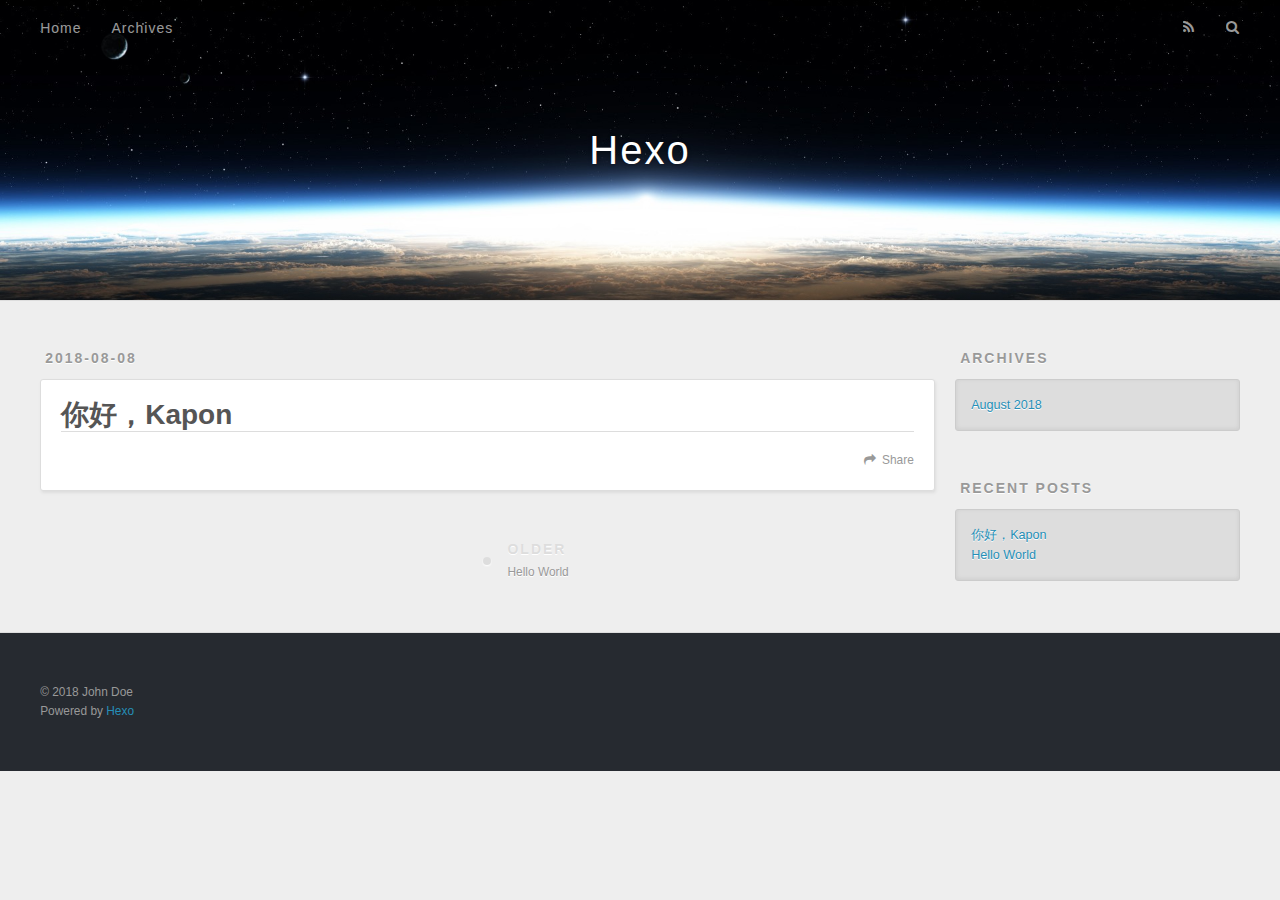
<file: 2018/08/08/你好，Kapon/index.html>
<!DOCTYPE html>
<html>
<head>
  <meta charset="utf-8">
  

  
  <title>你好，Kapon | Hexo</title>
  <meta name="viewport" content="width=device-width, initial-scale=1, maximum-scale=1">
  <meta property="og:type" content="article">
<meta property="og:title" content="你好，Kapon">
<meta property="og:url" content="http://yoursite.com/2018/08/08/你好，Kapon/index.html">
<meta property="og:site_name" content="Hexo">
<meta property="og:locale" content="default">
<meta property="og:updated_time" content="2018-08-08T07:21:25.124Z">
<meta name="twitter:card" content="summary">
<meta name="twitter:title" content="你好，Kapon">
  
    <link rel="alternate" href="/atom.xml" title="Hexo" type="application/atom+xml">
  
  
    <link rel="icon" href="/favicon.png">
  
  
    <link href="//fonts.googleapis.com/css?family=Source+Code+Pro" rel="stylesheet" type="text/css">
  
  <link rel="stylesheet" href="/css/style.css">
</head>

<body>
  <div id="container">
    <div id="wrap">
      <header id="header">
  <div id="banner"></div>
  <div id="header-outer" class="outer">
    <div id="header-title" class="inner">
      <h1 id="logo-wrap">
        <a href="/" id="logo">Hexo</a>
      </h1>
      
    </div>
    <div id="header-inner" class="inner">
      <nav id="main-nav">
        <a id="main-nav-toggle" class="nav-icon"></a>
        
          <a class="main-nav-link" href="/">Home</a>
        
          <a class="main-nav-link" href="/archives">Archives</a>
        
      </nav>
      <nav id="sub-nav">
        
          <a id="nav-rss-link" class="nav-icon" href="/atom.xml" title="RSS Feed"></a>
        
        <a id="nav-search-btn" class="nav-icon" title="Search"></a>
      </nav>
      <div id="search-form-wrap">
        <form action="//google.com/search" method="get" accept-charset="UTF-8" class="search-form"><input type="search" name="q" class="search-form-input" placeholder="Search"><button type="submit" class="search-form-submit">&#xF002;</button><input type="hidden" name="sitesearch" value="http://yoursite.com"></form>
      </div>
    </div>
  </div>
</header>
      <div class="outer">
        <section id="main"><article id="post-你好，Kapon" class="article article-type-post" itemscope itemprop="blogPost">
  <div class="article-meta">
    <a href="/2018/08/08/你好，Kapon/" class="article-date">
  <time datetime="2018-08-08T07:21:25.000Z" itemprop="datePublished">2018-08-08</time>
</a>
    
  </div>
  <div class="article-inner">
    
    
      <header class="article-header">
        
  
    <h1 class="article-title" itemprop="name">
      你好，Kapon
    </h1>
  

      </header>
    
    <div class="article-entry" itemprop="articleBody">
      
        
      
    </div>
    <footer class="article-footer">
      <a data-url="http://yoursite.com/2018/08/08/你好，Kapon/" data-id="cjkkty6ce0000cwvunw6qeb56" class="article-share-link">Share</a>
      
      
    </footer>
  </div>
  
    
<nav id="article-nav">
  
  
    <a href="/2018/08/08/hello-world/" id="article-nav-older" class="article-nav-link-wrap">
      <strong class="article-nav-caption">Older</strong>
      <div class="article-nav-title">Hello World</div>
    </a>
  
</nav>

  
</article>

</section>
        
          <aside id="sidebar">
  
    

  
    

  
    
  
    
  <div class="widget-wrap">
    <h3 class="widget-title">Archives</h3>
    <div class="widget">
      <ul class="archive-list"><li class="archive-list-item"><a class="archive-list-link" href="/archives/2018/08/">August 2018</a></li></ul>
    </div>
  </div>


  
    
  <div class="widget-wrap">
    <h3 class="widget-title">Recent Posts</h3>
    <div class="widget">
      <ul>
        
          <li>
            <a href="/2018/08/08/你好，Kapon/">你好，Kapon</a>
          </li>
        
          <li>
            <a href="/2018/08/08/hello-world/">Hello World</a>
          </li>
        
      </ul>
    </div>
  </div>

  
</aside>
        
      </div>
      <footer id="footer">
  
  <div class="outer">
    <div id="footer-info" class="inner">
      &copy; 2018 John Doe<br>
      Powered by <a href="http://hexo.io/" target="_blank">Hexo</a>
    </div>
  </div>
</footer>
    </div>
    <nav id="mobile-nav">
  
    <a href="/" class="mobile-nav-link">Home</a>
  
    <a href="/archives" class="mobile-nav-link">Archives</a>
  
</nav>
    

<script src="//ajax.googleapis.com/ajax/libs/jquery/2.0.3/jquery.min.js"></script>


  <link rel="stylesheet" href="/fancybox/jquery.fancybox.css">
  <script src="/fancybox/jquery.fancybox.pack.js"></script>


<script src="/js/script.js"></script>



  </div>
</body>
</html>
</file>
<file: css/style.css>
body {
  width: 100%;
}
body:before,
body:after {
  content: "";
  display: table;
}
body:after {
  clear: both;
}
html,
body,
div,
span,
applet,
object,
iframe,
h1,
h2,
h3,
h4,
h5,
h6,
p,
blockquote,
pre,
a,
abbr,
acronym,
address,
big,
cite,
code,
del,
dfn,
em,
img,
ins,
kbd,
q,
s,
samp,
small,
strike,
strong,
sub,
sup,
tt,
var,
dl,
dt,
dd,
ol,
ul,
li,
fieldset,
form,
label,
legend,
table,
caption,
tbody,
tfoot,
thead,
tr,
th,
td {
  margin: 0;
  padding: 0;
  border: 0;
  outline: 0;
  font-weight: inherit;
  font-style: inherit;
  font-family: inherit;
  font-size: 100%;
  vertical-align: baseline;
}
body {
  line-height: 1;
  color: #000;
  background: #fff;
}
ol,
ul {
  list-style: none;
}
table {
  border-collapse: separate;
  border-spacing: 0;
  vertical-align: middle;
}
caption,
th,
td {
  text-align: left;
  font-weight: normal;
  vertical-align: middle;
}
a img {
  border: none;
}
input,
button {
  margin: 0;
  padding: 0;
}
input::-moz-focus-inner,
button::-moz-focus-inner {
  border: 0;
  padding: 0;
}
@font-face {
  font-family: FontAwesome;
  font-style: normal;
  font-weight: normal;
  src: url("fonts/fontawesome-webfont.eot?v=#4.0.3");
  src: url("fonts/fontawesome-webfont.eot?#iefix&v=#4.0.3") format("embedded-opentype"), url("fonts/fontawesome-webfont.woff?v=#4.0.3") format("woff"), url("fonts/fontawesome-webfont.ttf?v=#4.0.3") format("truetype"), url("fonts/fontawesome-webfont.svg#fontawesomeregular?v=#4.0.3") format("svg");
}
html,
body,
#container {
  height: 100%;
}
body {
  background: #eee;
  font: 14px -apple-system, BlinkMacSystemFont, "Segoe UI", "Roboto", "Oxygen", "Ubuntu", "Cantarell", "Fira Sans", "Droid Sans", "Helvetica Neue", sans-serif;
  -webkit-text-size-adjust: 100%;
}
.outer {
  max-width: 1220px;
  margin: 0 auto;
  padding: 0 20px;
}
.outer:before,
.outer:after {
  content: "";
  display: table;
}
.outer:after {
  clear: both;
}
.inner {
  display: inline;
  float: left;
  width: 98.33333333333333%;
  margin: 0 0.833333333333333%;
}
.left,
.alignleft {
  float: left;
}
.right,
.alignright {
  float: right;
}
.clear {
  clear: both;
}
#container {
  position: relative;
}
.mobile-nav-on {
  overflow: hidden;
}
#wrap {
  height: 100%;
  width: 100%;
  position: absolute;
  top: 0;
  left: 0;
  -webkit-transition: 0.2s ease-out;
  -moz-transition: 0.2s ease-out;
  -ms-transition: 0.2s ease-out;
  transition: 0.2s ease-out;
  z-index: 1;
  background: #eee;
}
.mobile-nav-on #wrap {
  left: 280px;
}
@media screen and (min-width: 768px) {
  #main {
    display: inline;
    float: left;
    width: 73.33333333333333%;
    margin: 0 0.833333333333333%;
  }
}
.article-date,
.article-category-link,
.archive-year,
.widget-title {
  text-decoration: none;
  text-transform: uppercase;
  letter-spacing: 2px;
  color: #999;
  margin-bottom: 1em;
  margin-left: 5px;
  line-height: 1em;
  text-shadow: 0 1px #fff;
  font-weight: bold;
}
.article-inner,
.archive-article-inner {
  background: #fff;
  -webkit-box-shadow: 1px 2px 3px #ddd;
  box-shadow: 1px 2px 3px #ddd;
  border: 1px solid #ddd;
  border-radius: 3px;
}
.article-entry h1,
.widget h1 {
  font-size: 2em;
}
.article-entry h2,
.widget h2 {
  font-size: 1.5em;
}
.article-entry h3,
.widget h3 {
  font-size: 1.3em;
}
.article-entry h4,
.widget h4 {
  font-size: 1.2em;
}
.article-entry h5,
.widget h5 {
  font-size: 1em;
}
.article-entry h6,
.widget h6 {
  font-size: 1em;
  color: #999;
}
.article-entry hr,
.widget hr {
  border: 1px dashed #ddd;
}
.article-entry strong,
.widget strong {
  font-weight: bold;
}
.article-entry em,
.widget em,
.article-entry cite,
.widget cite {
  font-style: italic;
}
.article-entry sup,
.widget sup,
.article-entry sub,
.widget sub {
  font-size: 0.75em;
  line-height: 0;
  position: relative;
  vertical-align: baseline;
}
.article-entry sup,
.widget sup {
  top: -0.5em;
}
.article-entry sub,
.widget sub {
  bottom: -0.2em;
}
.article-entry small,
.widget small {
  font-size: 0.85em;
}
.article-entry acronym,
.widget acronym,
.article-entry abbr,
.widget abbr {
  border-bottom: 1px dotted;
}
.article-entry ul,
.widget ul,
.article-entry ol,
.widget ol,
.article-entry dl,
.widget dl {
  margin: 0 20px;
  line-height: 1.6em;
}
.article-entry ul ul,
.widget ul ul,
.article-entry ol ul,
.widget ol ul,
.article-entry ul ol,
.widget ul ol,
.article-entry ol ol,
.widget ol ol {
  margin-top: 0;
  margin-bottom: 0;
}
.article-entry ul,
.widget ul {
  list-style: disc;
}
.article-entry ol,
.widget ol {
  list-style: decimal;
}
.article-entry dt,
.widget dt {
  font-weight: bold;
}
#header {
  height: 300px;
  position: relative;
  border-bottom: 1px solid #ddd;
}
#header:before,
#header:after {
  content: "";
  position: absolute;
  left: 0;
  right: 0;
  height: 40px;
}
#header:before {
  top: 0;
  background: -webkit-linear-gradient(rgba(0,0,0,0.2), transparent);
  background: -moz-linear-gradient(rgba(0,0,0,0.2), transparent);
  background: -ms-linear-gradient(rgba(0,0,0,0.2), transparent);
  background: linear-gradient(rgba(0,0,0,0.2), transparent);
}
#header:after {
  bottom: 0;
  background: -webkit-linear-gradient(transparent, rgba(0,0,0,0.2));
  background: -moz-linear-gradient(transparent, rgba(0,0,0,0.2));
  background: -ms-linear-gradient(transparent, rgba(0,0,0,0.2));
  background: linear-gradient(transparent, rgba(0,0,0,0.2));
}
#header-outer {
  height: 100%;
  position: relative;
}
#header-inner {
  position: relative;
  overflow: hidden;
}
#banner {
  position: absolute;
  top: 0;
  left: 0;
  width: 100%;
  height: 100%;
  background: url("images/banner.jpg") center #000;
  -webkit-background-size: cover;
  -moz-background-size: cover;
  background-size: cover;
  z-index: -1;
}
#header-title {
  text-align: center;
  height: 40px;
  position: absolute;
  top: 50%;
  left: 0;
  margin-top: -20px;
}
#logo,
#subtitle {
  text-decoration: none;
  color: #fff;
  font-weight: 300;
  text-shadow: 0 1px 4px rgba(0,0,0,0.3);
}
#logo {
  font-size: 40px;
  line-height: 40px;
  letter-spacing: 2px;
}
#subtitle {
  font-size: 16px;
  line-height: 16px;
  letter-spacing: 1px;
}
#subtitle-wrap {
  margin-top: 16px;
}
#main-nav {
  float: left;
  margin-left: -15px;
}
.nav-icon,
.main-nav-link {
  float: left;
  color: #fff;
  opacity: 0.6;
  text-decoration: none;
  text-shadow: 0 1px rgba(0,0,0,0.2);
  -webkit-transition: opacity 0.2s;
  -moz-transition: opacity 0.2s;
  -ms-transition: opacity 0.2s;
  transition: opacity 0.2s;
  display: block;
  padding: 20px 15px;
}
.nav-icon:hover,
.main-nav-link:hover {
  opacity: 1;
}
.nav-icon {
  font-family: FontAwesome;
  text-align: center;
  font-size: 14px;
  width: 14px;
  height: 14px;
  padding: 20px 15px;
  position: relative;
  cursor: pointer;
}
.main-nav-link {
  font-weight: 300;
  letter-spacing: 1px;
}
@media screen and (max-width: 479px) {
  .main-nav-link {
    display: none;
  }
}
#main-nav-toggle {
  display: none;
}
#main-nav-toggle:before {
  content: "\f0c9";
}
@media screen and (max-width: 479px) {
  #main-nav-toggle {
    display: block;
  }
}
#sub-nav {
  float: right;
  margin-right: -15px;
}
#nav-rss-link:before {
  content: "\f09e";
}
#nav-search-btn:before {
  content: "\f002";
}
#search-form-wrap {
  position: absolute;
  top: 15px;
  width: 150px;
  height: 30px;
  right: -150px;
  opacity: 0;
  -webkit-transition: 0.2s ease-out;
  -moz-transition: 0.2s ease-out;
  -ms-transition: 0.2s ease-out;
  transition: 0.2s ease-out;
}
#search-form-wrap.on {
  opacity: 1;
  right: 0;
}
@media screen and (max-width: 479px) {
  #search-form-wrap {
    width: 100%;
    right: -100%;
  }
}
.search-form {
  position: absolute;
  top: 0;
  left: 0;
  right: 0;
  background: #fff;
  padding: 5px 15px;
  border-radius: 15px;
  -webkit-box-shadow: 0 0 10px rgba(0,0,0,0.3);
  box-shadow: 0 0 10px rgba(0,0,0,0.3);
}
.search-form-input {
  border: none;
  background: none;
  color: #555;
  width: 100%;
  font: 13px -apple-system, BlinkMacSystemFont, "Segoe UI", "Roboto", "Oxygen", "Ubuntu", "Cantarell", "Fira Sans", "Droid Sans", "Helvetica Neue", sans-serif;
  outline: none;
}
.search-form-input::-webkit-search-results-decoration,
.search-form-input::-webkit-search-cancel-button {
  -webkit-appearance: none;
}
.search-form-submit {
  position: absolute;
  top: 50%;
  right: 10px;
  margin-top: -7px;
  font: 13px FontAwesome;
  border: none;
  background: none;
  color: #bbb;
  cursor: pointer;
}
.search-form-submit:hover,
.search-form-submit:focus {
  color: #777;
}
.article {
  margin: 50px 0;
}
.article-inner {
  overflow: hidden;
}
.article-meta:before,
.article-meta:after {
  content: "";
  display: table;
}
.article-meta:after {
  clear: both;
}
.article-date {
  float: left;
}
.article-category {
  float: left;
  line-height: 1em;
  color: #ccc;
  text-shadow: 0 1px #fff;
  margin-left: 8px;
}
.article-category:before {
  content: "\2022";
}
.article-category-link {
  margin: 0 12px 1em;
}
.article-header {
  padding: 20px 20px 0;
}
.article-title {
  text-decoration: none;
  font-size: 2em;
  font-weight: bold;
  color: #555;
  line-height: 1.1em;
  -webkit-transition: color 0.2s;
  -moz-transition: color 0.2s;
  -ms-transition: color 0.2s;
  transition: color 0.2s;
}
a.article-title:hover {
  color: #258fb8;
}
.article-entry {
  color: #555;
  padding: 0 20px;
}
.article-entry:before,
.article-entry:after {
  content: "";
  display: table;
}
.article-entry:after {
  clear: both;
}
.article-entry p,
.article-entry table {
  line-height: 1.6em;
  margin: 1.6em 0;
}
.article-entry h1,
.article-entry h2,
.article-entry h3,
.article-entry h4,
.article-entry h5,
.article-entry h6 {
  font-weight: bold;
}
.article-entry h1,
.article-entry h2,
.article-entry h3,
.article-entry h4,
.article-entry h5,
.article-entry h6 {
  line-height: 1.1em;
  margin: 1.1em 0;
}
.article-entry a {
  color: #258fb8;
  text-decoration: none;
}
.article-entry a:hover {
  text-decoration: underline;
}
.article-entry ul,
.article-entry ol,
.article-entry dl {
  margin-top: 1.6em;
  margin-bottom: 1.6em;
}
.article-entry img,
.article-entry video {
  max-width: 100%;
  height: auto;
  display: block;
  margin: auto;
}
.article-entry iframe {
  border: none;
}
.article-entry table {
  width: 100%;
  border-collapse: collapse;
  border-spacing: 0;
}
.article-entry th {
  font-weight: bold;
  border-bottom: 3px solid #ddd;
  padding-bottom: 0.5em;
}
.article-entry td {
  border-bottom: 1px solid #ddd;
  padding: 10px 0;
}
.article-entry blockquote {
  font-family: Georgia, "Times New Roman", serif;
  font-size: 1.4em;
  margin: 1.6em 20px;
  text-align: center;
}
.article-entry blockquote footer {
  font-size: 14px;
  margin: 1.6em 0;
  font-family: -apple-system, BlinkMacSystemFont, "Segoe UI", "Roboto", "Oxygen", "Ubuntu", "Cantarell", "Fira Sans", "Droid Sans", "Helvetica Neue", sans-serif;
}
.article-entry blockquote footer cite:before {
  content: "—";
  padding: 0 0.5em;
}
.article-entry .pullquote {
  text-align: left;
  width: 45%;
  margin: 0;
}
.article-entry .pullquote.left {
  margin-left: 0.5em;
  margin-right: 1em;
}
.article-entry .pullquote.right {
  margin-right: 0.5em;
  margin-left: 1em;
}
.article-entry .caption {
  color: #999;
  display: block;
  font-size: 0.9em;
  margin-top: 0.5em;
  position: relative;
  text-align: center;
}
.article-entry .video-container {
  position: relative;
  padding-top: 56.25%;
  height: 0;
  overflow: hidden;
}
.article-entry .video-container iframe,
.article-entry .video-container object,
.article-entry .video-container embed {
  position: absolute;
  top: 0;
  left: 0;
  width: 100%;
  height: 100%;
  margin-top: 0;
}
.article-more-link a {
  display: inline-block;
  line-height: 1em;
  padding: 6px 15px;
  border-radius: 15px;
  background: #eee;
  color: #999;
  text-shadow: 0 1px #fff;
  text-decoration: none;
}
.article-more-link a:hover {
  background: #258fb8;
  color: #fff;
  text-decoration: none;
  text-shadow: 0 1px #1e7293;
}
.article-footer {
  font-size: 0.85em;
  line-height: 1.6em;
  border-top: 1px solid #ddd;
  padding-top: 1.6em;
  margin: 0 20px 20px;
}
.article-footer:before,
.article-footer:after {
  content: "";
  display: table;
}
.article-footer:after {
  clear: both;
}
.article-footer a {
  color: #999;
  text-decoration: none;
}
.article-footer a:hover {
  color: #555;
}
.article-tag-list-item {
  float: left;
  margin-right: 10px;
}
.article-tag-list-link:before {
  content: "#";
}
.article-comment-link {
  float: right;
}
.article-comment-link:before {
  content: "\f075";
  font-family: FontAwesome;
  padding-right: 8px;
}
.article-share-link {
  cursor: pointer;
  float: right;
  margin-left: 20px;
}
.article-share-link:before {
  content: "\f064";
  font-family: FontAwesome;
  padding-right: 6px;
}
#article-nav {
  position: relative;
}
#article-nav:before,
#article-nav:after {
  content: "";
  display: table;
}
#article-nav:after {
  clear: both;
}
@media screen and (min-width: 768px) {
  #article-nav {
    margin: 50px 0;
  }
  #article-nav:before {
    width: 8px;
    height: 8px;
    position: absolute;
    top: 50%;
    left: 50%;
    margin-top: -4px;
    margin-left: -4px;
    content: "";
    border-radius: 50%;
    background: #ddd;
    -webkit-box-shadow: 0 1px 2px #fff;
    box-shadow: 0 1px 2px #fff;
  }
}
.article-nav-link-wrap {
  text-decoration: none;
  text-shadow: 0 1px #fff;
  color: #999;
  -webkit-box-sizing: border-box;
  -moz-box-sizing: border-box;
  box-sizing: border-box;
  margin-top: 50px;
  text-align: center;
  display: block;
}
.article-nav-link-wrap:hover {
  color: #555;
}
@media screen and (min-width: 768px) {
  .article-nav-link-wrap {
    width: 50%;
    margin-top: 0;
  }
}
@media screen and (min-width: 768px) {
  #article-nav-newer {
    float: left;
    text-align: right;
    padding-right: 20px;
  }
}
@media screen and (min-width: 768px) {
  #article-nav-older {
    float: right;
    text-align: left;
    padding-left: 20px;
  }
}
.article-nav-caption {
  text-transform: uppercase;
  letter-spacing: 2px;
  color: #ddd;
  line-height: 1em;
  font-weight: bold;
}
#article-nav-newer .article-nav-caption {
  margin-right: -2px;
}
.article-nav-title {
  font-size: 0.85em;
  line-height: 1.6em;
  margin-top: 0.5em;
}
.article-share-box {
  position: absolute;
  display: none;
  background: #fff;
  -webkit-box-shadow: 1px 2px 10px rgba(0,0,0,0.2);
  box-shadow: 1px 2px 10px rgba(0,0,0,0.2);
  border-radius: 3px;
  margin-left: -145px;
  overflow: hidden;
  z-index: 1;
}
.article-share-box.on {
  display: block;
}
.article-share-input {
  width: 100%;
  background: none;
  -webkit-box-sizing: border-box;
  -moz-box-sizing: border-box;
  box-sizing: border-box;
  font: 14px -apple-system, BlinkMacSystemFont, "Segoe UI", "Roboto", "Oxygen", "Ubuntu", "Cantarell", "Fira Sans", "Droid Sans", "Helvetica Neue", sans-serif;
  padding: 0 15px;
  color: #555;
  outline: none;
  border: 1px solid #ddd;
  border-radius: 3px 3px 0 0;
  height: 36px;
  line-height: 36px;
}
.article-share-links {
  background: #eee;
}
.article-share-links:before,
.article-share-links:after {
  content: "";
  display: table;
}
.article-share-links:after {
  clear: both;
}
.article-share-twitter,
.article-share-facebook,
.article-share-pinterest,
.article-share-google {
  width: 50px;
  height: 36px;
  display: block;
  float: left;
  position: relative;
  color: #999;
  text-shadow: 0 1px #fff;
}
.article-share-twitter:before,
.article-share-facebook:before,
.article-share-pinterest:before,
.article-share-google:before {
  font-size: 20px;
  font-family: FontAwesome;
  width: 20px;
  height: 20px;
  position: absolute;
  top: 50%;
  left: 50%;
  margin-top: -10px;
  margin-left: -10px;
  text-align: center;
}
.article-share-twitter:hover,
.article-share-facebook:hover,
.article-share-pinterest:hover,
.article-share-google:hover {
  color: #fff;
}
.article-share-twitter:before {
  content: "\f099";
}
.article-share-twitter:hover {
  background: #00aced;
  text-shadow: 0 1px #008abe;
}
.article-share-facebook:before {
  content: "\f09a";
}
.article-share-facebook:hover {
  background: #3b5998;
  text-shadow: 0 1px #2f477a;
}
.article-share-pinterest:before {
  content: "\f0d2";
}
.article-share-pinterest:hover {
  background: #cb2027;
  text-shadow: 0 1px #a21a1f;
}
.article-share-google:before {
  content: "\f0d5";
}
.article-share-google:hover {
  background: #dd4b39;
  text-shadow: 0 1px #be3221;
}
.article-gallery {
  background: #000;
  position: relative;
}
.article-gallery-photos {
  position: relative;
  overflow: hidden;
}
.article-gallery-img {
  display: none;
  max-width: 100%;
}
.article-gallery-img:first-child {
  display: block;
}
.article-gallery-img.loaded {
  position: absolute;
  display: block;
}
.article-gallery-img img {
  display: block;
  max-width: 100%;
  margin: 0 auto;
}
#comments {
  background: #fff;
  -webkit-box-shadow: 1px 2px 3px #ddd;
  box-shadow: 1px 2px 3px #ddd;
  padding: 20px;
  border: 1px solid #ddd;
  border-radius: 3px;
  margin: 50px 0;
}
#comments a {
  color: #258fb8;
}
.archives-wrap {
  margin: 50px 0;
}
.archives:before,
.archives:after {
  content: "";
  display: table;
}
.archives:after {
  clear: both;
}
.archive-year-wrap {
  margin-bottom: 1em;
}
.archives {
  -webkit-column-gap: 10px;
  -moz-column-gap: 10px;
  column-gap: 10px;
}
@media screen and (min-width: 480px) and (max-width: 767px) {
  .archives {
    -webkit-column-count: 2;
    -moz-column-count: 2;
    column-count: 2;
  }
}
@media screen and (min-width: 768px) {
  .archives {
    -webkit-column-count: 3;
    -moz-column-count: 3;
    column-count: 3;
  }
}
.archive-article {
  -webkit-column-break-inside: avoid;
  page-break-inside: avoid;
  overflow: hidden;
  break-inside: avoid-column;
}
.archive-article-inner {
  padding: 10px;
  margin-bottom: 15px;
}
.archive-article-title {
  text-decoration: none;
  font-weight: bold;
  color: #555;
  -webkit-transition: color 0.2s;
  -moz-transition: color 0.2s;
  -ms-transition: color 0.2s;
  transition: color 0.2s;
  line-height: 1.6em;
}
.archive-article-title:hover {
  color: #258fb8;
}
.archive-article-footer {
  margin-top: 1em;
}
.archive-article-date {
  color: #999;
  text-decoration: none;
  font-size: 0.85em;
  line-height: 1em;
  margin-bottom: 0.5em;
  display: block;
}
#page-nav {
  margin: 50px auto;
  background: #fff;
  -webkit-box-shadow: 1px 2px 3px #ddd;
  box-shadow: 1px 2px 3px #ddd;
  border: 1px solid #ddd;
  border-radius: 3px;
  text-align: center;
  color: #999;
  overflow: hidden;
}
#page-nav:before,
#page-nav:after {
  content: "";
  display: table;
}
#page-nav:after {
  clear: both;
}
#page-nav a,
#page-nav span {
  padding: 10px 20px;
  line-height: 1;
  height: 2ex;
}
#page-nav a {
  color: #999;
  text-decoration: none;
}
#page-nav a:hover {
  background: #999;
  color: #fff;
}
#page-nav .prev {
  float: left;
}
#page-nav .next {
  float: right;
}
#page-nav .page-number {
  display: inline-block;
}
@media screen and (max-width: 479px) {
  #page-nav .page-number {
    display: none;
  }
}
#page-nav .current {
  color: #555;
  font-weight: bold;
}
#page-nav .space {
  color: #ddd;
}
#footer {
  background: #262a30;
  padding: 50px 0;
  border-top: 1px solid #ddd;
  color: #999;
}
#footer a {
  color: #258fb8;
  text-decoration: none;
}
#footer a:hover {
  text-decoration: underline;
}
#footer-info {
  line-height: 1.6em;
  font-size: 0.85em;
}
.article-entry pre,
.article-entry .highlight {
  background: #2d2d2d;
  margin: 0 -20px;
  padding: 15px 20px;
  border-style: solid;
  border-color: #ddd;
  border-width: 1px 0;
  overflow: auto;
  color: #ccc;
  line-height: 22.400000000000002px;
}
.article-entry .highlight .gutter pre,
.article-entry .gist .gist-file .gist-data .line-numbers {
  color: #666;
  font-size: 0.85em;
}
.article-entry pre,
.article-entry code {
  font-family: "Source Code Pro", Consolas, Monaco, Menlo, Consolas, monospace;
}
.article-entry code {
  background: #eee;
  text-shadow: 0 1px #fff;
  padding: 0 0.3em;
}
.article-entry pre code {
  background: none;
  text-shadow: none;
  padding: 0;
}
.article-entry .highlight pre {
  border: none;
  margin: 0;
  padding: 0;
}
.article-entry .highlight table {
  margin: 0;
  width: auto;
}
.article-entry .highlight td {
  border: none;
  padding: 0;
}
.article-entry .highlight figcaption {
  font-size: 0.85em;
  color: #999;
  line-height: 1em;
  margin-bottom: 1em;
}
.article-entry .highlight figcaption:before,
.article-entry .highlight figcaption:after {
  content: "";
  display: table;
}
.article-entry .highlight figcaption:after {
  clear: both;
}
.article-entry .highlight figcaption a {
  float: right;
}
.article-entry .highlight .gutter pre {
  text-align: right;
  padding-right: 20px;
}
.article-entry .highlight .line {
  height: 22.400000000000002px;
}
.article-entry .highlight .line.marked {
  background: #515151;
}
.article-entry .gist {
  margin: 0 -20px;
  border-style: solid;
  border-color: #ddd;
  border-width: 1px 0;
  background: #2d2d2d;
  padding: 15px 20px 15px 0;
}
.article-entry .gist .gist-file {
  border: none;
  font-family: "Source Code Pro", Consolas, Monaco, Menlo, Consolas, monospace;
  margin: 0;
}
.article-entry .gist .gist-file .gist-data {
  background: none;
  border: none;
}
.article-entry .gist .gist-file .gist-data .line-numbers {
  background: none;
  border: none;
  padding: 0 20px 0 0;
}
.article-entry .gist .gist-file .gist-data .line-data {
  padding: 0 !important;
}
.article-entry .gist .gist-file .highlight {
  margin: 0;
  padding: 0;
  border: none;
}
.article-entry .gist .gist-file .gist-meta {
  background: #2d2d2d;
  color: #999;
  font: 0.85em -apple-system, BlinkMacSystemFont, "Segoe UI", "Roboto", "Oxygen", "Ubuntu", "Cantarell", "Fira Sans", "Droid Sans", "Helvetica Neue", sans-serif;
  text-shadow: 0 0;
  padding: 0;
  margin-top: 1em;
  margin-left: 20px;
}
.article-entry .gist .gist-file .gist-meta a {
  color: #258fb8;
  font-weight: normal;
}
.article-entry .gist .gist-file .gist-meta a:hover {
  text-decoration: underline;
}
pre .comment,
pre .title {
  color: #999;
}
pre .variable,
pre .attribute,
pre .tag,
pre .regexp,
pre .ruby .constant,
pre .xml .tag .title,
pre .xml .pi,
pre .xml .doctype,
pre .html .doctype,
pre .css .id,
pre .css .class,
pre .css .pseudo {
  color: #f2777a;
}
pre .number,
pre .preprocessor,
pre .built_in,
pre .literal,
pre .params,
pre .constant {
  color: #f99157;
}
pre .class,
pre .ruby .class .title,
pre .css .rules .attribute {
  color: #9c9;
}
pre .string,
pre .value,
pre .inheritance,
pre .header,
pre .ruby .symbol,
pre .xml .cdata {
  color: #9c9;
}
pre .css .hexcolor {
  color: #6cc;
}
pre .function,
pre .python .decorator,
pre .python .title,
pre .ruby .function .title,
pre .ruby .title .keyword,
pre .perl .sub,
pre .javascript .title,
pre .coffeescript .title {
  color: #69c;
}
pre .keyword,
pre .javascript .function {
  color: #c9c;
}
@media screen and (max-width: 479px) {
  #mobile-nav {
    position: absolute;
    top: 0;
    left: 0;
    width: 280px;
    height: 100%;
    background: #191919;
    border-right: 1px solid #fff;
  }
}
@media screen and (max-width: 479px) {
  .mobile-nav-link {
    display: block;
    color: #999;
    text-decoration: none;
    padding: 15px 20px;
    font-weight: bold;
  }
  .mobile-nav-link:hover {
    color: #fff;
  }
}
@media screen and (min-width: 768px) {
  #sidebar {
    display: inline;
    float: left;
    width: 23.333333333333332%;
    margin: 0 0.833333333333333%;
  }
}
.widget-wrap {
  margin: 50px 0;
}
.widget {
  color: #777;
  text-shadow: 0 1px #fff;
  background: #ddd;
  -webkit-box-shadow: 0 -1px 4px #ccc inset;
  box-shadow: 0 -1px 4px #ccc inset;
  border: 1px solid #ccc;
  padding: 15px;
  border-radius: 3px;
}
.widget a {
  color: #258fb8;
  text-decoration: none;
}
.widget a:hover {
  text-decoration: underline;
}
.widget ul ul,
.widget ol ul,
.widget dl ul,
.widget ul ol,
.widget ol ol,
.widget dl ol,
.widget ul dl,
.widget ol dl,
.widget dl dl {
  margin-left: 15px;
  list-style: disc;
}
.widget {
  line-height: 1.6em;
  word-wrap: break-word;
  font-size: 0.9em;
}
.widget ul,
.widget ol {
  list-style: none;
  margin: 0;
}
.widget ul ul,
.widget ol ul,
.widget ul ol,
.widget ol ol {
  margin: 0 20px;
}
.widget ul ul,
.widget ol ul {
  list-style: disc;
}
.widget ul ol,
.widget ol ol {
  list-style: decimal;
}
.category-list-count,
.tag-list-count,
.archive-list-count {
  padding-left: 5px;
  color: #999;
  font-size: 0.85em;
}
.category-list-count:before,
.tag-list-count:before,
.archive-list-count:before {
  content: "(";
}
.category-list-count:after,
.tag-list-count:after,
.archive-list-count:after {
  content: ")";
}
.tagcloud a {
  margin-right: 5px;
  display: inline-block;
}
</file>
<file: css/main.css>
/* normalize.css v3.0.2 | MIT License | git.io/normalize */
html {
  font-family: sans-serif; /* 1 */
  -ms-text-size-adjust: 100%; /* 2 */
  -webkit-text-size-adjust: 100%; /* 2 */
}
body {
  margin: 0;
}
article,
aside,
details,
figcaption,
figure,
footer,
header,
hgroup,
main,
menu,
nav,
section,
summary {
  display: block;
}
audio,
canvas,
progress,
video {
  display: inline-block; /* 1 */
  vertical-align: baseline; /* 2 */
}
audio:not([controls]) {
  display: none;
  height: 0;
}
[hidden],
template {
  display: none;
}
a {
  background-color: transparent;
}
a:active,
a:hover {
  outline: 0;
}
abbr[title] {
  border-bottom: 1px dotted;
}
b,
strong {
  font-weight: bold;
}
dfn {
  font-style: italic;
}
h1 {
  font-size: 2em;
  margin: 0.67em 0;
}
mark {
  background: #ff0;
  color: #000;
}
small {
  font-size: 80%;
}
sub,
sup {
  font-size: 75%;
  line-height: 0;
  position: relative;
  vertical-align: baseline;
}
sup {
  top: -0.5em;
}
sub {
  bottom: -0.25em;
}
img {
  border: 0;
}
svg:not(:root) {
  overflow: hidden;
}
figure {
  margin: 1em 40px;
}
hr {
  -moz-box-sizing: content-box;
  box-sizing: content-box;
  height: 0;
}
pre {
  overflow: auto;
}
code,
kbd,
pre,
samp {
  font-family: monospace, monospace;
  font-size: 1em;
}
button,
input,
optgroup,
select,
textarea {
  color: inherit; /* 1 */
  font: inherit; /* 2 */
  margin: 0; /* 3 */
}
button {
  overflow: visible;
}
button,
select {
  text-transform: none;
}
button,
html input[type="button"],
input[type="reset"],
input[type="submit"] {
  -webkit-appearance: button; /* 2 */
  cursor: pointer; /* 3 */
}
button[disabled],
html input[disabled] {
  cursor: default;
}
button::-moz-focus-inner,
input::-moz-focus-inner {
  border: 0;
  padding: 0;
}
input {
  line-height: normal;
}
input[type="checkbox"],
input[type="radio"] {
  box-sizing: border-box; /* 1 */
  padding: 0; /* 2 */
}
input[type="number"]::-webkit-inner-spin-button,
input[type="number"]::-webkit-outer-spin-button {
  height: auto;
}
input[type="search"] {
  -webkit-appearance: textfield; /* 1 */
  -moz-box-sizing: content-box;
  -webkit-box-sizing: content-box; /* 2 */
  box-sizing: content-box;
}
input[type="search"]::-webkit-search-cancel-button,
input[type="search"]::-webkit-search-decoration {
  -webkit-appearance: none;
}
fieldset {
  border: 1px solid #c0c0c0;
  margin: 0 2px;
  padding: 0.35em 0.625em 0.75em;
}
legend {
  border: 0; /* 1 */
  padding: 0; /* 2 */
}
textarea {
  overflow: auto;
}
optgroup {
  font-weight: bold;
}
table {
  border-collapse: collapse;
  border-spacing: 0;
}
td,
th {
  padding: 0;
}
::selection {
  background: #262a30;
  color: #fff;
}
body {
  position: relative;
  font-family: 'Lato', "PingFang SC", "Microsoft YaHei", sans-serif;
  font-size: 14px;
  line-height: 2;
  color: #555;
  background: #f5f7f9;
}
@media (max-width: 767px) {
  body {
    padding-right: 0 !important;
  }
}
@media (min-width: 768px) and (max-width: 991px) {
  body {
    padding-right: 0 !important;
  }
}
@media (min-width: 1600px) {
  body {
    font-size: 16px;
  }
}
h1,
h2,
h3,
h4,
h5,
h6 {
  margin: 0;
  padding: 0;
  font-weight: bold;
  line-height: 1.5;
  font-family: 'Lato', "PingFang SC", "Microsoft YaHei", sans-serif;
}
h2,
h3,
h4,
h5,
h6 {
  margin: 20px 0 15px;
}
h1 {
  font-size: 22px;
}
@media (max-width: 767px) {
  h1 {
    font-size: 18px;
  }
}
h2 {
  font-size: 20px;
}
@media (max-width: 767px) {
  h2 {
    font-size: 16px;
  }
}
h3 {
  font-size: 18px;
}
@media (max-width: 767px) {
  h3 {
    font-size: 14px;
  }
}
h4 {
  font-size: 16px;
}
@media (max-width: 767px) {
  h4 {
    font-size: 12px;
  }
}
h5 {
  font-size: 14px;
}
@media (max-width: 767px) {
  h5 {
    font-size: 10px;
  }
}
h6 {
  font-size: 12px;
}
@media (max-width: 767px) {
  h6 {
    font-size: 8px;
  }
}
p {
  margin: 0 0 20px 0;
}
a {
  color: #555;
  text-decoration: none;
  outline: none;
  border-bottom: 1px solid #999;
  word-wrap: break-word;
}
a:hover {
  color: #222;
  border-bottom-color: #222;
}
blockquote {
  margin: 0;
  padding: 0;
}
img {
  display: block;
  margin: auto;
  max-width: 100%;
  height: auto;
}
hr {
  margin: 40px 0;
  height: 3px;
  border: none;
  background-color: #ddd;
  background-image: repeating-linear-gradient(-45deg, #fff, #fff 4px, transparent 4px, transparent 8px);
}
blockquote {
  padding: 0 15px;
  color: #666;
  border-left: 4px solid #ddd;
}
blockquote cite::before {
  content: "-";
  padding: 0 5px;
}
dt {
  font-weight: 700;
}
dd {
  margin: 0;
  padding: 0;
}
kbd {
  border: 1px solid #ccc;
  border-radius: 0.2em;
  box-shadow: 0.1em 0.1em 0.2em rgba(0,0,0,0.1);
  background-color: #f9f9f9;
  font-family: inherit;
  background-image: -webkit-linear-gradient(top, #eee, #fff, #eee);
  padding: 0.1em 0.3em;
  white-space: nowrap;
}
.text-left {
  text-align: left;
}
.text-center {
  text-align: center;
}
.text-right {
  text-align: right;
}
.text-justify {
  text-align: justify;
}
.text-nowrap {
  white-space: nowrap;
}
.text-lowercase {
  text-transform: lowercase;
}
.text-uppercase {
  text-transform: uppercase;
}
.text-capitalize {
  text-transform: capitalize;
}
.center-block {
  display: block;
  margin-left: auto;
  margin-right: auto;
}
.clearfix:before,
.clearfix:after {
  content: " ";
  display: table;
}
.clearfix:after {
  clear: both;
}
.pullquote {
  width: 45%;
}
.pullquote.left {
  float: left;
  margin-left: 5px;
  margin-right: 10px;
}
.pullquote.right {
  float: right;
  margin-left: 10px;
  margin-right: 5px;
}
.affix.affix.affix {
  position: fixed;
}
.translation {
  margin-top: -20px;
  font-size: 14px;
  color: #999;
}
.scrollbar-measure {
  width: 100px;
  height: 100px;
  overflow: scroll;
  position: absolute;
  top: -9999px;
}
.use-motion .motion-element {
  opacity: 0;
}
table {
  margin: 20px 0;
  width: 100%;
  border-collapse: collapse;
  border-spacing: 0;
  border: 1px solid #ddd;
  font-size: 14px;
  table-layout: fixed;
  word-wrap: break-all;
}
table>tbody>tr:nth-of-type(odd) {
  background-color: #f9f9f9;
}
table>tbody>tr:hover {
  background-color: #f5f5f5;
}
caption,
th,
td {
  padding: 8px;
  text-align: left;
  vertical-align: middle;
  font-weight: normal;
}
th,
td {
  border-bottom: 3px solid #ddd;
  border-right: 1px solid #eee;
}
th {
  padding-bottom: 10px;
  font-weight: 700;
}
td {
  border-bottom-width: 1px;
}
html,
body {
  height: 100%;
}
.container {
  position: relative;
  min-height: 100%;
}
.header-inner {
  margin: 0 auto;
  padding: 100px 0 70px;
  width: 700px;
}
@media (min-width: 1600px) {
  .container .header-inner {
    width: 900px;
  }
}
.main {
  padding-bottom: 150px;
}
.main-inner {
  margin: 0 auto;
  width: 700px;
}
@media (min-width: 1600px) {
  .container .main-inner {
    width: 900px;
  }
}
.footer {
  position: absolute;
  left: 0;
  bottom: 0;
  width: 100%;
  min-height: 50px;
}
.footer-inner {
  box-sizing: border-box;
  margin: 20px auto;
  width: 700px;
}
@media (min-width: 1600px) {
  .container .footer-inner {
    width: 900px;
  }
}
pre,
.highlight {
  overflow: auto;
  margin: 20px 0;
  padding: 0;
  font-size: 13px;
  color: #4d4d4c;
  background: #f7f7f7;
  line-height: 1.6;
}
pre,
code {
  font-family: consolas, Menlo, "PingFang SC", "Microsoft YaHei", monospace;
}
code {
  padding: 2px 4px;
  word-wrap: break-word;
  color: #555;
  background: #eee;
  border-radius: 3px;
  font-size: 13px;
}
pre {
  padding: 10px;
}
pre code {
  padding: 0;
  color: #4d4d4c;
  background: none;
  text-shadow: none;
}
.highlight {
  border-radius: 1px;
}
.highlight pre {
  border: none;
  margin: 0;
  padding: 10px 0;
}
.highlight table {
  margin: 0;
  width: auto;
  border: none;
}
.highlight td {
  border: none;
  padding: 0;
}
.highlight figcaption {
  font-size: 1em;
  color: #4d4d4c;
  line-height: 1em;
  margin-bottom: 1em;
}
.highlight figcaption:before,
.highlight figcaption:after {
  content: " ";
  display: table;
}
.highlight figcaption:after {
  clear: both;
}
.highlight figcaption a {
  float: right;
  color: #4d4d4c;
}
.highlight figcaption a:hover {
  border-bottom-color: #4d4d4c;
}
.highlight .gutter pre {
  padding-left: 10px;
  padding-right: 10px;
  color: #869194;
  text-align: right;
  background-color: #eff2f3;
}
.highlight .code pre {
  width: 100%;
  padding-left: 10px;
  padding-right: 10px;
  background-color: #f7f7f7;
}
.highlight .line {
  height: 20px;
}
.gutter {
  -webkit-user-select: none;
  -moz-user-select: none;
  -ms-user-select: none;
  user-select: none;
}
.gist table {
  width: auto;
}
.gist table td {
  border: none;
}
pre .deletion {
  background: #fdd;
}
pre .addition {
  background: #dfd;
}
pre .meta {
  color: #8959a8;
}
pre .comment {
  color: #8e908c;
}
pre .variable,
pre .attribute,
pre .tag,
pre .regexp,
pre .ruby .constant,
pre .xml .tag .title,
pre .xml .pi,
pre .xml .doctype,
pre .html .doctype,
pre .css .id,
pre .css .class,
pre .css .pseudo {
  color: #c82829;
}
pre .number,
pre .preprocessor,
pre .built_in,
pre .literal,
pre .params,
pre .constant,
pre .command {
  color: #f5871f;
}
pre .ruby .class .title,
pre .css .rules .attribute,
pre .string,
pre .value,
pre .inheritance,
pre .header,
pre .ruby .symbol,
pre .xml .cdata,
pre .special,
pre .number,
pre .formula {
  color: #718c00;
}
pre .title,
pre .css .hexcolor {
  color: #3e999f;
}
pre .function,
pre .python .decorator,
pre .python .title,
pre .ruby .function .title,
pre .ruby .title .keyword,
pre .perl .sub,
pre .javascript .title,
pre .coffeescript .title {
  color: #4271ae;
}
pre .keyword,
pre .javascript .function {
  color: #8959a8;
}
.full-image.full-image.full-image.full-image {
  border: none;
  max-width: 100%;
  width: auto;
  margin: 20px auto 25px;
}
@media (min-width: 992px) {
  .full-image.full-image.full-image.full-image {
    max-width: none;
    width: 118%;
    margin: 0 -9%;
  }
}
.blockquote-center,
.page-home .post-type-quote blockquote,
.page-post-detail .post-type-quote blockquote {
  position: relative;
  margin: 40px 0;
  padding: 0;
  border-left: none;
  text-align: center;
}
.blockquote-center::before,
.page-home .post-type-quote blockquote::before,
.page-post-detail .post-type-quote blockquote::before,
.blockquote-center::after,
.page-home .post-type-quote blockquote::after,
.page-post-detail .post-type-quote blockquote::after {
  position: absolute;
  content: ' ';
  display: block;
  width: 100%;
  height: 24px;
  opacity: 0.2;
  background-repeat: no-repeat;
  background-position: 0 -6px;
  background-size: 22px 22px;
}
.blockquote-center::before,
.page-home .post-type-quote blockquote::before,
.page-post-detail .post-type-quote blockquote::before {
  top: -20px;
  background-image: url("../images/quote-l.svg");
  border-top: 1px solid #ccc;
}
.blockquote-center::after,
.page-home .post-type-quote blockquote::after,
.page-post-detail .post-type-quote blockquote::after {
  bottom: -20px;
  background-image: url("../images/quote-r.svg");
  border-bottom: 1px solid #ccc;
  background-position: 100% 8px;
}
.blockquote-center p,
.page-home .post-type-quote blockquote p,
.page-post-detail .post-type-quote blockquote p,
.blockquote-center div,
.page-home .post-type-quote blockquote div,
.page-post-detail .post-type-quote blockquote div {
  text-align: center;
}
.post .post-body .group-picture img {
  box-sizing: border-box;
  padding: 0 3px;
  border: none;
}
.post .group-picture-row {
  overflow: hidden;
  margin-top: 6px;
}
.post .group-picture-row:first-child {
  margin-top: 0;
}
.post .group-picture-column {
  float: left;
}
.page-post-detail .post-body .group-picture-column {
  float: none;
  margin-top: 10px;
  width: auto !important;
}
.page-post-detail .post-body .group-picture-column img {
  margin: 0 auto;
}
.page-archive .group-picture-container {
  overflow: hidden;
}
.page-archive .group-picture-row {
  float: left;
}
.page-archive .group-picture-row:first-child {
  margin-top: 6px;
}
.page-archive .group-picture-column {
  max-width: 150px;
  max-height: 150px;
}
.post-body .note {
  position: relative;
  padding: 15px;
  margin-bottom: 20px;
  border: 1px solid #eee;
  border-left-width: 5px;
  border-radius: 3px;
}
.post-body .note h2,
.post-body .note h3,
.post-body .note h4,
.post-body .note h5,
.post-body .note h6 {
  margin-top: 0;
  margin-bottom: 0;
  border-bottom: initial;
  padding-top: 0 !important;
}
.post-body .note p:first-child,
.post-body .note ul:first-child,
.post-body .note ol:first-child,
.post-body .note table:first-child,
.post-body .note pre:first-child,
.post-body .note blockquote:first-child {
  margin-top: 0;
}
.post-body .note p:last-child,
.post-body .note ul:last-child,
.post-body .note ol:last-child,
.post-body .note table:last-child,
.post-body .note pre:last-child,
.post-body .note blockquote:last-child {
  margin-bottom: 0;
}
.post-body .note.default {
  border-left-color: #777;
}
.post-body .note.default h2,
.post-body .note.default h3,
.post-body .note.default h4,
.post-body .note.default h5,
.post-body .note.default h6 {
  color: #777;
}
.post-body .note.primary {
  border-left-color: #6f42c1;
}
.post-body .note.primary h2,
.post-body .note.primary h3,
.post-body .note.primary h4,
.post-body .note.primary h5,
.post-body .note.primary h6 {
  color: #6f42c1;
}
.post-body .note.info {
  border-left-color: #428bca;
}
.post-body .note.info h2,
.post-body .note.info h3,
.post-body .note.info h4,
.post-body .note.info h5,
.post-body .note.info h6 {
  color: #428bca;
}
.post-body .note.success {
  border-left-color: #5cb85c;
}
.post-body .note.success h2,
.post-body .note.success h3,
.post-body .note.success h4,
.post-body .note.success h5,
.post-body .note.success h6 {
  color: #5cb85c;
}
.post-body .note.warning {
  border-left-color: #f0ad4e;
}
.post-body .note.warning h2,
.post-body .note.warning h3,
.post-body .note.warning h4,
.post-body .note.warning h5,
.post-body .note.warning h6 {
  color: #f0ad4e;
}
.post-body .note.danger {
  border-left-color: #d9534f;
}
.post-body .note.danger h2,
.post-body .note.danger h3,
.post-body .note.danger h4,
.post-body .note.danger h5,
.post-body .note.danger h6 {
  color: #d9534f;
}
.post-body .label {
  display: inline;
  padding: 0 2px;
  white-space: nowrap;
}
.post-body .label.default {
  background-color: #f0f0f0;
}
.post-body .label.primary {
  background-color: #efe6f7;
}
.post-body .label.info {
  background-color: #e5f2f8;
}
.post-body .label.success {
  background-color: #e7f4e9;
}
.post-body .label.warning {
  background-color: #fcf6e1;
}
.post-body .label.danger {
  background-color: #fae8eb;
}
.post-body .tabs {
  position: relative;
  display: block;
  margin-bottom: 20px;
  padding-top: 10px;
}
.post-body .tabs ul.nav-tabs {
  margin: 0;
  padding: 0;
  display: flex;
  margin-bottom: -1px;
}
@media (max-width: 413px) {
  .post-body .tabs ul.nav-tabs {
    display: block;
    margin-bottom: 5px;
  }
}
.post-body .tabs ul.nav-tabs li.tab {
  list-style-type: none !important;
  margin: 0 0.25em 0 0;
  border-top: 3px solid transparent;
  border-left: 1px solid transparent;
  border-right: 1px solid transparent;
}
@media (max-width: 413px) {
  .post-body .tabs ul.nav-tabs li.tab {
    margin: initial;
    border-top: 1px solid transparent;
    border-left: 3px solid transparent;
    border-right: 1px solid transparent;
    border-bottom: 1px solid transparent;
  }
}
.post-body .tabs ul.nav-tabs li.tab a {
  outline: 0;
  border-bottom: initial;
  display: block;
  line-height: 1.8em;
  padding: 0.25em 0.75em;
  transition-duration: 0.2s;
  transition-timing-function: ease-out;
  transition-delay: 0s;
}
.post-body .tabs ul.nav-tabs li.tab a i {
  width: 1.285714285714286em;
}
.post-body .tabs ul.nav-tabs li.tab.active {
  border-top: 3px solid #fc6423;
  border-left: 1px solid #ddd;
  border-right: 1px solid #ddd;
  background-color: #fff;
}
@media (max-width: 413px) {
  .post-body .tabs ul.nav-tabs li.tab.active {
    border-top: 1px solid #ddd;
    border-left: 3px solid #fc6423;
    border-right: 1px solid #ddd;
    border-bottom: 1px solid #ddd;
  }
}
.post-body .tabs ul.nav-tabs li.tab.active a {
  cursor: default;
  color: #555;
}
.post-body .tabs .tab-content {
  background-color: #fff;
}
.post-body .tabs .tab-content .tab-pane {
  border: 1px solid #ddd;
  padding: 20px 20px 0 20px;
}
.post-body .tabs .tab-content .tab-pane:not(.active) {
  display: none !important;
}
.post-body .tabs .tab-content .tab-pane.active {
  display: block !important;
}
.btn {
  display: inline-block;
  padding: 0 20px;
  font-size: 14px;
  color: #555;
  background: #fff;
  border: 2px solid #555;
  text-decoration: none;
  border-radius: 2px;
  transition-property: background-color;
  transition-duration: 0.2s;
  transition-timing-function: ease-in-out;
  transition-delay: 0s;
  line-height: 2;
}
.btn:hover {
  border-color: #222;
  color: #fff;
  background: #222;
}
.btn +.btn {
  margin: 0 0 8px 8px;
}
.btn .fa-fw {
  width: 1.285714285714286em;
  text-align: left;
}
.btn-bar {
  display: block;
  width: 22px;
  height: 2px;
  background: #555;
  border-radius: 1px;
}
.btn-bar+.btn-bar {
  margin-top: 4px;
}
.pagination {
  margin: 120px 0 40px;
  text-align: center;
  border-top: 1px solid #eee;
}
.page-number-basic,
.pagination .prev,
.pagination .next,
.pagination .page-number,
.pagination .space {
  display: inline-block;
  position: relative;
  top: -1px;
  margin: 0 10px;
  padding: 0 11px;
}
@media (max-width: 767px) {
  .page-number-basic,
  .pagination .prev,
  .pagination .next,
  .pagination .page-number,
  .pagination .space {
    margin: 0 5px;
  }
}
.pagination .prev,
.pagination .next,
.pagination .page-number {
  border-bottom: 0;
  border-top: 1px solid #eee;
  transition-property: border-color;
  transition-duration: 0.2s;
  transition-timing-function: ease-in-out;
  transition-delay: 0s;
}
.pagination .prev:hover,
.pagination .next:hover,
.pagination .page-number:hover {
  border-top-color: #222;
}
.pagination .space {
  padding: 0;
  margin: 0;
}
.pagination .prev {
  margin-left: 0;
}
.pagination .next {
  margin-right: 0;
}
.pagination .page-number.current {
  color: #fff;
  background: #ccc;
  border-top-color: #ccc;
}
@media (max-width: 767px) {
  .pagination {
    border-top: none;
  }
  .pagination .prev,
  .pagination .next,
  .pagination .page-number {
    margin-bottom: 10px;
    border-top: 0;
    border-bottom: 1px solid #eee;
    padding: 0 10px;
  }
  .pagination .prev:hover,
  .pagination .next:hover,
  .pagination .page-number:hover {
    border-bottom-color: #222;
  }
}
.comments {
  margin: 60px 20px 0;
}
.tag-cloud {
  text-align: center;
}
.tag-cloud a {
  display: inline-block;
  margin: 10px;
}
.back-to-top {
  box-sizing: border-box;
  position: fixed;
  bottom: -100px;
  right: 30px;
  z-index: 1050;
  padding: 0 6px;
  width: 24px;
  background: #222;
  font-size: 12px;
  opacity: 0.6;
  color: #fff;
  cursor: pointer;
  text-align: center;
  -webkit-transform: translateZ(0);
  transition-property: bottom;
  transition-duration: 0.2s;
  transition-timing-function: ease-in-out;
  transition-delay: 0s;
}
@media (min-width: 768px) and (max-width: 991px) {
  .back-to-top {
    display: none !important;
  }
}
@media (max-width: 767px) {
  .back-to-top {
    display: none !important;
  }
}
.back-to-top.back-to-top-on {
  bottom: 30px;
}
.header {
  background: transparent;
}
.header-inner {
  position: relative;
}
.headband {
  height: 3px;
  background: #222;
}
.site-meta {
  margin: 0;
  text-align: center;
}
@media (max-width: 767px) {
  .site-meta {
    text-align: center;
  }
}
.brand {
  position: relative;
  display: inline-block;
  padding: 0 40px;
  color: #fff;
  background: #222;
  border-bottom: none;
}
.brand:hover {
  color: #fff;
}
.logo {
  display: inline-block;
  margin-right: 5px;
  line-height: 36px;
  vertical-align: top;
}
.site-title {
  display: inline-block;
  vertical-align: top;
  line-height: 36px;
  font-size: 20px;
  font-weight: normal;
  font-family: 'Lato', "PingFang SC", "Microsoft YaHei", sans-serif;
}
.site-subtitle {
  margin-top: 10px;
  font-size: 13px;
  color: #ddd;
}
.use-motion .brand {
  opacity: 0;
}
.use-motion .logo,
.use-motion .site-title,
.use-motion .site-subtitle {
  opacity: 0;
  position: relative;
  top: -10px;
}
.site-nav-toggle {
  display: none;
  position: absolute;
  top: 10px;
  left: 10px;
}
@media (max-width: 767px) {
  .site-nav-toggle {
    display: block;
  }
}
.site-nav-toggle button {
  margin-top: 2px;
  padding: 9px 10px;
  background: transparent;
  border: none;
}
@media (max-width: 767px) {
  .site-nav {
    display: none;
    margin: 0 -10px;
    padding: 0 10px;
    clear: both;
    border-top: 1px solid #ddd;
  }
}
@media (min-width: 768px) and (max-width: 991px) {
  .site-nav {
    display: block !important;
  }
}
@media (min-width: 992px) {
  .site-nav {
    display: block !important;
  }
}
.menu {
  margin-top: 20px;
  padding-left: 0;
  text-align: center;
}
.menu .menu-item {
  display: inline-block;
  margin: 0 10px;
  list-style: none;
}
@media screen and (max-width: 767px) {
  .menu .menu-item {
    margin-top: 10px;
  }
}
.menu .menu-item a {
  display: block;
  font-size: 13px;
  line-height: inherit;
  border-bottom: 1px solid transparent;
  transition-property: border-color;
  transition-duration: 0.2s;
  transition-timing-function: ease-in-out;
  transition-delay: 0s;
}
.menu .menu-item a:hover,
.menu-item-active a {
  border-bottom-color: #222;
}
.menu .menu-item .fa {
  margin-right: 5px;
}
.use-motion .menu-item {
  opacity: 0;
}
.post-body {
  font-family: 'Lato', "PingFang SC", "Microsoft YaHei", sans-serif;
}
@media (max-width: 767px) {
  .post-body {
    word-break: break-word;
  }
}
.post-body .fancybox img {
  display: block !important;
  margin: 0 auto;
  cursor: pointer;
  cursor: zoom-in;
  cursor: -webkit-zoom-in;
}
.post-body .image-caption,
.post-body .figure .caption {
  margin: -20px auto 15px;
  text-align: center;
  font-size: 14px;
  color: #999;
  font-weight: bold;
  line-height: 1;
}
.post-sticky-flag {
  display: inline-block;
  font-size: 16px;
  -ms-transform: rotate(30deg);
  -webkit-transform: rotate(30deg);
  -moz-transform: rotate(30deg);
  -ms-transform: rotate(30deg);
  -o-transform: rotate(30deg);
  transform: rotate(30deg);
}
.use-motion .post-block,
.use-motion .pagination,
.use-motion .comments {
  opacity: 0;
}
.use-motion .post-header {
  opacity: 0;
}
.use-motion .post-body {
  opacity: 0;
}
.use-motion .collection-title {
  opacity: 0;
}
.posts-expand {
  padding-top: 40px;
}
@media (max-width: 767px) {
  .posts-expand {
    margin: 0 20px;
  }
  .post-body pre .gutter pre {
    padding-right: 10px;
  }
  .post-body .highlight {
    margin-left: 0px;
    margin-right: 0px;
    padding: 0;
  }
  .post-body .highlight .gutter pre {
    padding-right: 10px;
  }
}
@media (min-width: 992px) {
  .posts-expand .post-body {
    text-align: justify;
  }
}
.posts-expand .post-body h2,
.posts-expand .post-body h3,
.posts-expand .post-body h4,
.posts-expand .post-body h5,
.posts-expand .post-body h6 {
  padding-top: 10px;
}
.posts-expand .post-body h2 .header-anchor,
.posts-expand .post-body h3 .header-anchor,
.posts-expand .post-body h4 .header-anchor,
.posts-expand .post-body h5 .header-anchor,
.posts-expand .post-body h6 .header-anchor {
  float: right;
  margin-left: 10px;
  color: #ccc;
  border-bottom-style: none;
  visibility: hidden;
}
.posts-expand .post-body h2 .header-anchor:hover,
.posts-expand .post-body h3 .header-anchor:hover,
.posts-expand .post-body h4 .header-anchor:hover,
.posts-expand .post-body h5 .header-anchor:hover,
.posts-expand .post-body h6 .header-anchor:hover {
  color: inherit;
}
.posts-expand .post-body h2:hover .header-anchor,
.posts-expand .post-body h3:hover .header-anchor,
.posts-expand .post-body h4:hover .header-anchor,
.posts-expand .post-body h5:hover .header-anchor,
.posts-expand .post-body h6:hover .header-anchor {
  visibility: visible;
}
.posts-expand .post-body ul li {
  list-style: circle;
}
.posts-expand .post-body img {
  box-sizing: border-box;
  margin: auto;
  padding: 3px;
  border: 1px solid #ddd;
}
.posts-expand .post-body .fancybox img {
  margin: 0 auto 25px;
}
@media (max-width: 767px) {
  .posts-collapse {
    margin: 0 20px;
  }
  .posts-collapse .post-title,
  .posts-collapse .post-meta {
    display: block;
    width: auto;
    text-align: left;
  }
}
.posts-collapse {
  position: relative;
  z-index: 1010;
  margin-left: 55px;
}
.posts-collapse::after {
  content: " ";
  position: absolute;
  top: 20px;
  left: 0;
  margin-left: -2px;
  width: 4px;
  height: 100%;
  background: #f5f5f5;
  z-index: -1;
}
@media (max-width: 767px) {
  .posts-collapse {
    margin: 0 20px;
  }
}
.posts-collapse .collection-title {
  position: relative;
  margin: 60px 0;
}
.posts-collapse .collection-title h1,
.posts-collapse .collection-title h2 {
  margin-left: 20px;
}
.posts-collapse .collection-title small {
  color: #bbb;
  margin-left: 5px;
}
.posts-collapse .collection-title::before {
  content: " ";
  position: absolute;
  left: 0;
  top: 50%;
  margin-left: -4px;
  margin-top: -4px;
  width: 8px;
  height: 8px;
  background: #bbb;
  border-radius: 50%;
}
.posts-collapse .post {
  margin: 30px 0;
}
.posts-collapse .post-header {
  position: relative;
  transition-duration: 0.2s;
  transition-timing-function: ease-in-out;
  transition-delay: 0s;
  transition-property: border;
  border-bottom: 1px dashed #ccc;
}
.posts-collapse .post-header::before {
  content: " ";
  position: absolute;
  left: 0;
  top: 12px;
  width: 6px;
  height: 6px;
  margin-left: -4px;
  background: #bbb;
  border-radius: 50%;
  border: 1px solid #fff;
  transition-duration: 0.2s;
  transition-timing-function: ease-in-out;
  transition-delay: 0s;
  transition-property: background;
}
.posts-collapse .post-header:hover {
  border-bottom-color: #666;
}
.posts-collapse .post-header:hover::before {
  background: #222;
}
.posts-collapse .post-meta {
  position: absolute;
  font-size: 12px;
  left: 20px;
  top: 5px;
}
.posts-collapse .post-comments-count {
  display: none;
}
.posts-collapse .post-title {
  margin-left: 60px;
  font-size: 16px;
  font-weight: normal;
  line-height: inherit;
}
.posts-collapse .post-title::after {
  margin-left: 3px;
  opacity: 0.6;
}
.posts-collapse .post-title a {
  color: #666;
  border-bottom: none;
}
.page-home .post-type-quote .post-header,
.page-post-detail .post-type-quote .post-header,
.page-home .post-type-quote .post-tags,
.page-post-detail .post-type-quote .post-tags {
  display: none;
}
.posts-expand .post-title {
  text-align: center;
  word-break: break-word;
  font-weight: 400;
}
.posts-expand .post-title-link {
  display: inline-block;
  position: relative;
  color: #555;
  border-bottom: none;
  line-height: 1.2;
  vertical-align: top;
}
.posts-expand .post-title-link::before {
  content: "";
  position: absolute;
  width: 100%;
  height: 2px;
  bottom: 0;
  left: 0;
  background-color: #000;
  visibility: hidden;
  -webkit-transform: scaleX(0);
  -moz-transform: scaleX(0);
  -ms-transform: scaleX(0);
  -o-transform: scaleX(0);
  transform: scaleX(0);
  transition-duration: 0.2s;
  transition-timing-function: ease-in-out;
  transition-delay: 0s;
}
.posts-expand .post-title-link:hover::before {
  visibility: visible;
  -webkit-transform: scaleX(1);
  -moz-transform: scaleX(1);
  -ms-transform: scaleX(1);
  -o-transform: scaleX(1);
  transform: scaleX(1);
}
.posts-expand .post-title-link .fa {
  font-size: 16px;
}
.posts-expand .post-meta {
  margin: 3px 0 60px 0;
  color: #999;
  font-family: 'Lato', "PingFang SC", "Microsoft YaHei", sans-serif;
  font-size: 12px;
  text-align: center;
}
.posts-expand .post-meta .post-category-list {
  display: inline-block;
  margin: 0;
  padding: 3px;
}
.posts-expand .post-meta .post-category-list-link {
  color: #999;
}
.posts-expand .post-meta .post-description {
  font-size: 14px;
  margin-top: 2px;
}
.post-meta-divider {
  margin: 0 0.5em;
}
.post-meta-item-icon {
  margin-right: 3px;
}
@media (min-width: 768px) and (max-width: 991px) {
  .post-meta-item-icon {
    display: inline-block;
  }
}
@media (max-width: 767px) {
  .post-meta-item-icon {
    display: inline-block;
  }
}
@media (min-width: 768px) and (max-width: 991px) {
  .post-meta-item-text {
    display: none;
  }
}
@media (max-width: 767px) {
  .post-meta-item-text {
    display: none;
  }
}
@media (max-width: 767px) {
  .posts-expand .post-comments-count {
    display: none;
  }
}
.post-button {
  margin-top: 40px;
}
.posts-expand .post-tags {
  margin-top: 40px;
  text-align: center;
}
.posts-expand .post-tags a {
  display: inline-block;
  margin-right: 10px;
  font-size: 13px;
}
.post-nav {
  display: table;
  margin-top: 15px;
  width: 100%;
  border-top: 1px solid #eee;
}
.post-nav-divider {
  display: table-cell;
  width: 10%;
}
.post-nav-item {
  display: table-cell;
  padding: 10px 0 0 0;
  width: 45%;
  vertical-align: top;
}
.post-nav-item a {
  position: relative;
  display: block;
  line-height: 25px;
  font-size: 14px;
  color: #555;
  border-bottom: none;
}
.post-nav-item a:hover {
  color: #222;
  border-bottom: none;
}
.post-nav-item a:active {
  top: 2px;
}
.post-nav-item .fa {
  position: absolute;
  top: 8px;
  left: 0;
  font-size: 12px;
}
.post-nav-next a {
  padding-left: 15px;
}
.post-nav-prev {
  text-align: right;
}
.post-nav-prev a {
  padding-right: 15px;
}
.post-nav-prev .fa {
  right: 0;
  left: auto;
}
.posts-expand .post-eof {
  display: block;
  margin: 80px auto 60px;
  width: 8%;
  height: 1px;
  background: #ccc;
  text-align: center;
}
.post:last-child .post-eof.post-eof.post-eof {
  display: none;
}
.post-gallery {
  display: table;
  table-layout: fixed;
  width: 100%;
  border-collapse: separate;
}
.post-gallery-row {
  display: table-row;
}
.post-gallery .post-gallery-img {
  display: table-cell;
  text-align: center;
  vertical-align: middle;
  border: none;
}
.post-gallery .post-gallery-img img {
  max-width: 100%;
  max-height: 100%;
  border: none;
}
.fancybox-close,
.fancybox-close:hover {
  border: none;
}
.rtl.post-body p,
.rtl.post-body a,
.rtl.post-body h1,
.rtl.post-body h2,
.rtl.post-body h3,
.rtl.post-body h4,
.rtl.post-body h5,
.rtl.post-body h6,
.rtl.post-body li,
.rtl.post-body ul,
.rtl.post-body ol {
  direction: rtl;
  font-family: UKIJ Ekran;
}
.rtl.post-title {
  font-family: UKIJ Ekran;
}
.sidebar {
  position: fixed;
  right: 0;
  top: 0;
  bottom: 0;
  width: 0;
  z-index: 1040;
  box-shadow: inset 0 2px 6px #000;
  background: #222;
  -webkit-transform: translateZ(0);
}
.sidebar a {
  color: #999;
  border-bottom-color: #555;
}
.sidebar a:hover {
  color: #eee;
}
@media (min-width: 768px) and (max-width: 991px) {
  .sidebar {
    display: none !important;
  }
}
@media (max-width: 767px) {
  .sidebar {
    display: none !important;
  }
}
.sidebar-inner {
  position: relative;
  padding: 20px 10px;
  color: #999;
  text-align: center;
}
.site-overview-wrap {
  overflow: hidden;
}
.site-overview {
  overflow-y: auto;
  overflow-x: hidden;
}
.sidebar-toggle {
  position: fixed;
  right: 30px;
  bottom: 45px;
  width: 14px;
  height: 14px;
  padding: 5px;
  background: #222;
  line-height: 0;
  z-index: 1050;
  cursor: pointer;
  -webkit-transform: translateZ(0);
}
@media (min-width: 768px) and (max-width: 991px) {
  .sidebar-toggle {
    display: none !important;
  }
}
@media (max-width: 767px) {
  .sidebar-toggle {
    display: none !important;
  }
}
.sidebar-toggle-line {
  position: relative;
  display: inline-block;
  vertical-align: top;
  height: 2px;
  width: 100%;
  background: #fff;
  margin-top: 3px;
}
.sidebar-toggle-line:first-child {
  margin-top: 0;
}
.site-author-image {
  display: block;
  margin: 0 auto;
  padding: 2px;
  max-width: 120px;
  height: auto;
  border: 1px solid #eee;
}
.site-author-name {
  margin: 0;
  text-align: center;
  color: #222;
  font-weight: 600;
}
.site-description {
  margin-top: 0;
  text-align: center;
  font-size: 13px;
  color: #999;
}
.site-state {
  overflow: hidden;
  line-height: 1.4;
  white-space: nowrap;
  text-align: center;
}
.site-state-item {
  display: inline-block;
  padding: 0 15px;
  border-left: 1px solid #eee;
}
.site-state-item:first-child {
  border-left: none;
}
.site-state-item a {
  border-bottom: none;
}
.site-state-item-count {
  display: block;
  text-align: center;
  color: inherit;
  font-weight: 600;
  font-size: 16px;
}
.site-state-item-name {
  font-size: 13px;
  color: #999;
}
.feed-link {
  margin-top: 20px;
}
.feed-link a {
  display: inline-block;
  padding: 0 15px;
  color: #fc6423;
  border: 1px solid #fc6423;
  border-radius: 4px;
}
.feed-link a i {
  color: #fc6423;
  font-size: 14px;
}
.feed-link a:hover {
  color: #fff;
  background: #fc6423;
}
.feed-link a:hover i {
  color: #fff;
}
.links-of-author {
  margin-top: 20px;
}
.links-of-author a {
  display: inline-block;
  vertical-align: middle;
  margin-right: 10px;
  margin-bottom: 10px;
  border-bottom-color: #555;
  font-size: 13px;
}
.links-of-author a:before {
  display: inline-block;
  vertical-align: middle;
  margin-right: 3px;
  content: " ";
  width: 4px;
  height: 4px;
  border-radius: 50%;
  background: #8bffff;
}
.links-of-blogroll {
  font-size: 13px;
}
.links-of-blogroll-title {
  margin-top: 20px;
  font-size: 14px;
  font-weight: 600;
}
.links-of-blogroll-list {
  margin: 0;
  padding: 0;
  list-style: none;
}
.links-of-blogroll-item {
  padding: 2px 10px;
}
.links-of-blogroll-item a {
  max-width: 280px;
  box-sizing: border-box;
  display: inline-block;
  overflow: hidden;
  white-space: nowrap;
  text-overflow: ellipsis;
}
.sidebar-nav {
  margin: 0 0 20px;
  padding-left: 0;
}
.sidebar-nav li {
  display: inline-block;
  cursor: pointer;
  border-bottom: 1px solid transparent;
  font-size: 14px;
  color: #555;
}
.sidebar-nav li:hover {
  color: #fc6423;
}
.page-post-detail .sidebar-nav-toc {
  padding: 0 5px;
}
.page-post-detail .sidebar-nav-overview {
  margin-left: 10px;
}
.sidebar-nav .sidebar-nav-active {
  color: #fc6423;
  border-bottom-color: #fc6423;
}
.sidebar-nav .sidebar-nav-active:hover {
  color: #fc6423;
}
.sidebar-panel {
  display: none;
}
.sidebar-panel-active {
  display: block;
}
.post-toc-empty {
  font-size: 14px;
  color: #666;
}
.post-toc-wrap {
  overflow: hidden;
}
.post-toc {
  overflow: auto;
}
.post-toc ol {
  margin: 0;
  padding: 0 2px 5px 10px;
  text-align: left;
  list-style: none;
  font-size: 14px;
}
.post-toc ol > ol {
  padding-left: 0;
}
.post-toc ol a {
  transition-duration: 0.2s;
  transition-timing-function: ease-in-out;
  transition-delay: 0s;
  transition-property: all;
  color: #666;
  border-bottom-color: #ccc;
}
.post-toc ol a:hover {
  color: #000;
  border-bottom-color: #000;
}
.post-toc .nav-item {
  overflow: hidden;
  text-overflow: ellipsis;
  text-align: justify;
  white-space: nowrap;
  line-height: 1.8;
}
.post-toc .nav .nav-child {
  display: none;
}
.post-toc .nav .active > .nav-child {
  display: block;
}
.post-toc .nav .active-current > .nav-child {
  display: block;
}
.post-toc .nav .active-current > .nav-child > .nav-item {
  display: block;
}
.post-toc .nav .active > a {
  color: #fc6423;
  border-bottom-color: #fc6423;
}
.post-toc .nav .active-current > a {
  color: #fc6423;
}
.post-toc .nav .active-current > a:hover {
  color: #fc6423;
}
.footer {
  font-size: 14px;
  color: #999;
}
.footer img {
  border: none;
}
.footer-inner {
  text-align: center;
}
.with-love {
  display: inline-block;
  margin: 0 5px;
}
.powered-by,
.theme-info {
  display: inline-block;
}
.cc-license {
  margin-top: 10px;
  text-align: center;
}
.cc-license .cc-opacity {
  opacity: 0.7;
  border-bottom: none;
}
.cc-license .cc-opacity:hover {
  opacity: 0.9;
}
.cc-license img {
  display: inline-block;
}
.theme-next #ds-thread #ds-reset {
  color: #555;
}
.theme-next #ds-thread #ds-reset .ds-replybox {
  margin-bottom: 30px;
}
.theme-next #ds-thread #ds-reset .ds-replybox .ds-avatar,
.theme-next #ds-reset .ds-avatar img {
  box-shadow: none;
}
.theme-next #ds-thread #ds-reset .ds-textarea-wrapper {
  border-color: #c7d4e1;
  background: none;
  border-top-right-radius: 3px;
  border-top-left-radius: 3px;
}
.theme-next #ds-thread #ds-reset .ds-textarea-wrapper textarea {
  height: 60px;
}
.theme-next #ds-reset .ds-rounded-top {
  border-radius: 0;
}
.theme-next #ds-thread #ds-reset .ds-post-toolbar {
  box-sizing: border-box;
  border: 1px solid #c7d4e1;
  background: #f6f8fa;
}
.theme-next #ds-thread #ds-reset .ds-post-options {
  height: 40px;
  border: none;
  background: none;
}
.theme-next #ds-thread #ds-reset .ds-toolbar-buttons {
  top: 11px;
}
.theme-next #ds-thread #ds-reset .ds-sync {
  top: 5px;
}
.theme-next #ds-thread #ds-reset .ds-post-button {
  top: 4px;
  right: 5px;
  width: 90px;
  height: 30px;
  border: 1px solid #c5ced7;
  border-radius: 3px;
  background-image: linear-gradient(#fbfbfc, #f5f7f9);
  color: #60676d;
}
.theme-next #ds-thread #ds-reset .ds-post-button:hover {
  background-position: 0 -30px;
  color: #60676d;
}
.theme-next #ds-thread #ds-reset .ds-comments-info {
  padding: 10px 0;
}
.theme-next #ds-thread #ds-reset .ds-sort {
  display: none;
}
.theme-next #ds-thread #ds-reset li.ds-tab a.ds-current {
  border: none;
  background: #f6f8fa;
  color: #60676d;
}
.theme-next #ds-thread #ds-reset li.ds-tab a.ds-current:hover {
  background-color: #e9f0f7;
  color: #60676d;
}
.theme-next #ds-thread #ds-reset li.ds-tab a {
  border-radius: 2px;
  padding: 5px;
}
.theme-next #ds-thread #ds-reset .ds-login-buttons p {
  color: #999;
  line-height: 36px;
}
.theme-next #ds-thread #ds-reset .ds-login-buttons .ds-service-list li {
  height: 28px;
}
.theme-next #ds-thread #ds-reset .ds-service-list a {
  background: none;
  padding: 5px;
  border: 1px solid;
  border-radius: 3px;
  text-align: center;
}
.theme-next #ds-thread #ds-reset .ds-service-list a:hover {
  color: #fff;
  background: #666;
}
.theme-next #ds-thread #ds-reset .ds-service-list .ds-weibo {
  color: #fc9b00;
  border-color: #fc9b00;
}
.theme-next #ds-thread #ds-reset .ds-service-list .ds-weibo:hover {
  background: #fc9b00;
}
.theme-next #ds-thread #ds-reset .ds-service-list .ds-qq {
  color: #60a3ec;
  border-color: #60a3ec;
}
.theme-next #ds-thread #ds-reset .ds-service-list .ds-qq:hover {
  background: #60a3ec;
}
.theme-next #ds-thread #ds-reset .ds-service-list .ds-renren {
  color: #2e7ac4;
  border-color: #2e7ac4;
}
.theme-next #ds-thread #ds-reset .ds-service-list .ds-renren:hover {
  background: #2e7ac4;
}
.theme-next #ds-thread #ds-reset .ds-service-list .ds-douban {
  color: #37994c;
  border-color: #37994c;
}
.theme-next #ds-thread #ds-reset .ds-service-list .ds-douban:hover {
  background: #37994c;
}
.theme-next #ds-thread #ds-reset .ds-service-list .ds-kaixin {
  color: #fef20d;
  border-color: #fef20d;
}
.theme-next #ds-thread #ds-reset .ds-service-list .ds-kaixin:hover {
  background: #fef20d;
}
.theme-next #ds-thread #ds-reset .ds-service-list .ds-netease {
  color: #f00;
  border-color: #f00;
}
.theme-next #ds-thread #ds-reset .ds-service-list .ds-netease:hover {
  background: #f00;
}
.theme-next #ds-thread #ds-reset .ds-service-list .ds-sohu {
  color: #ffcb05;
  border-color: #ffcb05;
}
.theme-next #ds-thread #ds-reset .ds-service-list .ds-sohu:hover {
  background: #ffcb05;
}
.theme-next #ds-thread #ds-reset .ds-service-list .ds-baidu {
  color: #2831e0;
  border-color: #2831e0;
}
.theme-next #ds-thread #ds-reset .ds-service-list .ds-baidu:hover {
  background: #2831e0;
}
.theme-next #ds-thread #ds-reset .ds-service-list .ds-google {
  color: #166bec;
  border-color: #166bec;
}
.theme-next #ds-thread #ds-reset .ds-service-list .ds-google:hover {
  background: #166bec;
}
.theme-next #ds-thread #ds-reset .ds-service-list .ds-weixin {
  color: #00ce0d;
  border-color: #00ce0d;
}
.theme-next #ds-thread #ds-reset .ds-service-list .ds-weixin:hover {
  background: #00ce0d;
}
.theme-next #ds-thread #ds-reset .ds-service-list .ds-more-services {
  border: none;
}
.theme-next #ds-thread #ds-reset .ds-service-list .ds-more-services:hover {
  background: none;
}
.theme-next #ds-reset .duoshuo-ua-admin {
  display: inline-block;
  color: #f00;
}
.theme-next #ds-reset .duoshuo-ua-platform,
.theme-next #ds-reset .duoshuo-ua-browser {
  color: #ccc;
}
.theme-next #ds-reset .duoshuo-ua-platform .fa,
.theme-next #ds-reset .duoshuo-ua-browser .fa {
  display: inline-block;
  margin-right: 3px;
}
.theme-next #ds-reset .duoshuo-ua-separator {
  display: inline-block;
  margin-left: 5px;
}
.theme-next .this_ua {
  background-color: #ccc !important;
  border-radius: 4px;
  padding: 0 5px !important;
  margin: 1px 1px !important;
  border: 1px solid #bbb !important;
  color: #fff;
  display: inline-block !important;
}
.theme-next .this_ua.admin {
  background-color: #d9534f !important;
  border-color: #d9534f !important;
}
.theme-next .this_ua.platform.iOS,
.theme-next .this_ua.platform.Mac,
.theme-next .this_ua.platform.Windows {
  background-color: #39b3d7 !important;
  border-color: #46b8da !important;
}
.theme-next .this_ua.platform.Linux {
  background-color: #3a3a3a !important;
  border-color: #1f1f1f !important;
}
.theme-next .this_ua.platform.Android {
  background-color: #00c47d !important;
  border-color: #01b171 !important;
}
.theme-next .this_ua.browser.Mobile,
.theme-next .this_ua.browser.Chrome {
  background-color: #5cb85c !important;
  border-color: #4cae4c !important;
}
.theme-next .this_ua.browser.Firefox {
  background-color: #f0ad4e !important;
  border-color: #eea236 !important;
}
.theme-next .this_ua.browser.Maxthon,
.theme-next .this_ua.browser.IE {
  background-color: #428bca !important;
  border-color: #357ebd !important;
}
.theme-next .this_ua.browser.baidu,
.theme-next .this_ua.browser.UCBrowser,
.theme-next .this_ua.browser.Opera {
  background-color: #d9534f !important;
  border-color: #d43f3a !important;
}
.theme-next .this_ua.browser.Android,
.theme-next .this_ua.browser.QQBrowser {
  background-color: #78ace9 !important;
  border-color: #4cae4c !important;
}
.post-spread {
  margin-top: 20px;
  text-align: center;
}
.jiathis_style {
  display: inline-block;
}
.jiathis_style a {
  border: none;
}
.fa {
  font-family: FontAwesome !important;
}
.post-spread {
  margin-top: 20px;
  text-align: center;
}
.bdshare-slide-button-box a {
  border: none;
}
.bdsharebuttonbox {
  display: inline-block;
}
.bdsharebuttonbox a {
  border: none;
}
.local-search-pop-overlay {
  position: fixed;
  width: 100%;
  height: 100%;
  top: 0;
  left: 0;
  z-index: 2080;
  background-color: rgba(0,0,0,0.3);
}
.local-search-popup {
  display: none;
  position: fixed;
  top: 10%;
  left: 50%;
  margin-left: -350px;
  width: 700px;
  height: 80%;
  padding: 0;
  background: #fff;
  color: #333;
  z-index: 9999;
  border-radius: 5px;
}
@media (max-width: 767px) {
  .local-search-popup {
    padding: 0;
    top: 0;
    left: 0;
    margin: 0;
    width: 100%;
    height: 100%;
    border-radius: 0;
  }
}
.local-search-popup ul.search-result-list {
  padding: 0;
  margin: 0 5px;
}
.local-search-popup p.search-result {
  border-bottom: 1px dashed #ccc;
  padding: 5px 0;
}
.local-search-popup a.search-result-title {
  font-weight: bold;
  font-size: 16px;
}
.local-search-popup .search-keyword {
  border-bottom: 1px dashed #f00;
  font-weight: bold;
  color: #f00;
}
.local-search-popup .local-search-header {
  padding: 5px;
  height: 36px;
  background: #f5f5f5;
  border-top-left-radius: 5px;
  border-top-right-radius: 5px;
}
.local-search-popup #local-search-result {
  overflow: auto;
  position: relative;
  padding: 5px 25px;
  height: calc(100% - 55px);
}
.local-search-popup .local-search-input-wrapper {
  display: inline-block;
  width: calc(100% - 90px);
  height: 36px;
  line-height: 36px;
  padding: 0 5px;
}
.local-search-popup .local-search-input-wrapper input {
  padding: 8px 0;
  height: 20px;
  display: block;
  width: 100%;
  outline: none;
  border: none;
  background: transparent;
  vertical-align: middle;
}
.local-search-popup .search-icon,
.local-search-popup .popup-btn-close {
  display: inline-block;
  font-size: 18px;
  color: #999;
  height: 36px;
  width: 18px;
  padding-left: 10px;
  padding-right: 10px;
}
.local-search-popup .search-icon {
  float: left;
}
.local-search-popup .popup-btn-close {
  border-left: 1px solid #eee;
  float: right;
  cursor: pointer;
}
.local-search-popup #no-result {
  position: absolute;
  left: 50%;
  top: 50%;
  -webkit-transform: translate(-50%, -50%);
  -webkit-transform: translate(-50%, -50%);
  -moz-transform: translate(-50%, -50%);
  -ms-transform: translate(-50%, -50%);
  -o-transform: translate(-50%, -50%);
  transform: translate(-50%, -50%);
  color: #ccc;
}
@media (min-width: 768px) and (max-width: 991px) {
  .busuanzi-count {
    width: auto;
  }
}
@media (max-width: 767px) {
  .busuanzi-count {
    width: auto;
  }
}
.site-uv,
.site-pv,
.page-pv {
  display: inline-block;
}
.site-uv .busuanzi-value,
.site-pv .busuanzi-value,
.page-pv .busuanzi-value {
  margin: 0 5px;
}
.site-uv {
  margin-right: 10px;
}
.site-uv::after {
  content: "|";
  padding-left: 10px;
}
.page-archive .archive-page-counter {
  position: relative;
  top: 3px;
  left: 20px;
}
@media (max-width: 767px) {
  .page-archive .archive-page-counter {
    top: 5px;
  }
}
.page-archive .posts-collapse .archive-move-on {
  position: absolute;
  top: 11px;
  left: 0;
  margin-left: -6px;
  width: 10px;
  height: 10px;
  opacity: 0.5;
  background: #555;
  border: 1px solid #fff;
  border-radius: 50%;
}
.category-all-page .category-all-title {
  text-align: center;
}
.category-all-page .category-all {
  margin-top: 20px;
}
.category-all-page .category-list {
  margin: 0;
  padding: 0;
  list-style: none;
}
.category-all-page .category-list-item {
  margin: 5px 10px;
}
.category-all-page .category-list-count {
  color: #bbb;
}
.category-all-page .category-list-count:before {
  display: inline;
  content: " (";
}
.category-all-page .category-list-count:after {
  display: inline;
  content: ") ";
}
.category-all-page .category-list-child {
  padding-left: 10px;
}
#schedule ul#event-list {
  padding-left: 30px;
}
#schedule ul#event-list hr {
  margin: 20px 0 45px 0 !important;
  background: #222;
}
#schedule ul#event-list hr:after {
  display: inline-block;
  content: 'NOW';
  background: #222;
  color: #fff;
  font-weight: bold;
  text-align: right;
  padding: 0 5px;
}
#schedule ul#event-list li.event {
  margin: 20px 0px;
  background: #f9f9f9;
  padding-left: 10px;
  min-height: 40px;
}
#schedule ul#event-list li.event h2.event-summary {
  margin: 0;
  padding-bottom: 3px;
}
#schedule ul#event-list li.event h2.event-summary:before {
  display: inline-block;
  font-family: FontAwesome;
  font-size: 8px;
  content: '\f111';
  vertical-align: middle;
  margin-right: 25px;
  color: #bbb;
}
#schedule ul#event-list li.event span.event-relative-time {
  display: inline-block;
  font-size: 12px;
  font-weight: 400;
  padding-left: 12px;
  color: #bbb;
}
#schedule ul#event-list li.event span.event-details {
  display: block;
  color: #bbb;
  margin-left: 56px;
  padding-top: 3px;
  padding-bottom: 6px;
  text-indent: -24px;
  line-height: 18px;
}
#schedule ul#event-list li.event span.event-details:before {
  text-indent: 0;
  display: inline-block;
  width: 14px;
  font-family: FontAwesome;
  text-align: center;
  margin-right: 9px;
  color: #bbb;
}
#schedule ul#event-list li.event span.event-details.event-location:before {
  content: '\f041';
}
#schedule ul#event-list li.event span.event-details.event-duration:before {
  content: '\f017';
}
#schedule ul#event-list li.event-past {
  background: #fcfcfc;
}
#schedule ul#event-list li.event-past > * {
  opacity: 0.6;
}
#schedule ul#event-list li.event-past h2.event-summary {
  color: #bbb;
}
#schedule ul#event-list li.event-past h2.event-summary:before {
  color: #dfdfdf;
}
#schedule ul#event-list li.event-now {
  background: #222;
  color: #fff;
  padding: 15px 0 15px 10px;
}
#schedule ul#event-list li.event-now h2.event-summary:before {
  -webkit-transform: scale(1.2);
  -moz-transform: scale(1.2);
  -ms-transform: scale(1.2);
  -o-transform: scale(1.2);
  transform: scale(1.2);
  color: #fff;
  animation: dot-flash 1s alternate infinite ease-in-out;
}
#schedule ul#event-list li.event-now * {
  color: #fff !important;
}
@-moz-keyframes dot-flash {
  from {
    opacity: 1;
    -webkit-transform: scale(1.1);
    -moz-transform: scale(1.1);
    -ms-transform: scale(1.1);
    -o-transform: scale(1.1);
    transform: scale(1.1);
  }
  to {
    opacity: 0;
    -webkit-transform: scale(1);
    -moz-transform: scale(1);
    -ms-transform: scale(1);
    -o-transform: scale(1);
    transform: scale(1);
  }
}
@-webkit-keyframes dot-flash {
  from {
    opacity: 1;
    -webkit-transform: scale(1.1);
    -moz-transform: scale(1.1);
    -ms-transform: scale(1.1);
    -o-transform: scale(1.1);
    transform: scale(1.1);
  }
  to {
    opacity: 0;
    -webkit-transform: scale(1);
    -moz-transform: scale(1);
    -ms-transform: scale(1);
    -o-transform: scale(1);
    transform: scale(1);
  }
}
@-o-keyframes dot-flash {
  from {
    opacity: 1;
    -webkit-transform: scale(1.1);
    -moz-transform: scale(1.1);
    -ms-transform: scale(1.1);
    -o-transform: scale(1.1);
    transform: scale(1.1);
  }
  to {
    opacity: 0;
    -webkit-transform: scale(1);
    -moz-transform: scale(1);
    -ms-transform: scale(1);
    -o-transform: scale(1);
    transform: scale(1);
  }
}
@keyframes dot-flash {
  from {
    opacity: 1;
    -webkit-transform: scale(1.1);
    -moz-transform: scale(1.1);
    -ms-transform: scale(1.1);
    -o-transform: scale(1.1);
    transform: scale(1.1);
  }
  to {
    opacity: 0;
    -webkit-transform: scale(1);
    -moz-transform: scale(1);
    -ms-transform: scale(1);
    -o-transform: scale(1);
    transform: scale(1);
  }
}
.page-post-detail .sidebar-toggle-line {
  background: #fc6423;
}
.page-post-detail .comments {
  overflow: hidden;
}
.header {
  position: relative;
  margin: 0 auto;
  width: 960px;
}
@media (min-width: 768px) and (max-width: 991px) {
  .header {
    width: auto;
  }
}
@media (max-width: 767px) {
  .header {
    width: auto;
  }
}
.header-inner {
  position: absolute;
  top: 0;
  overflow: hidden;
  padding: 0;
  width: 240px;
  background: #fff;
  box-shadow: initial;
  border-radius: initial;
}
@media (min-width: 1600px) {
  .container .header-inner {
    width: 240px;
  }
}
@media (min-width: 768px) and (max-width: 991px) {
  .header-inner {
    position: relative;
    width: auto;
    border-radius: initial;
  }
}
@media (max-width: 767px) {
  .header-inner {
    position: relative;
    width: auto;
    border-radius: initial;
  }
}
.main:before,
.main:after {
  content: " ";
  display: table;
}
.main:after {
  clear: both;
}
@media (min-width: 768px) and (max-width: 991px) {
  .main {
    padding-bottom: 100px;
  }
}
@media (max-width: 767px) {
  .main {
    padding-bottom: 100px;
  }
}
.container .main-inner {
  width: 960px;
}
@media (min-width: 768px) and (max-width: 991px) {
  .container .main-inner {
    width: auto;
  }
}
@media (max-width: 767px) {
  .container .main-inner {
    width: auto;
  }
}
.content-wrap {
  float: right;
  box-sizing: border-box;
  padding: 40px;
  width: 700px;
  background: #fff;
  min-height: 700px;
  box-shadow: initial;
  border-radius: initial;
}
@media (min-width: 768px) and (max-width: 991px) {
  .content-wrap {
    width: 100%;
    padding: 20px;
    border-radius: initial;
  }
}
@media (max-width: 767px) {
  .content-wrap {
    width: 100%;
    padding: 20px;
    min-height: auto;
    border-radius: initial;
  }
}
.sidebar {
  position: static;
  float: left;
  margin-top: 300px;
  width: 240px;
  background: #f5f7f9;
  box-shadow: none;
}
@media (min-width: 768px) and (max-width: 991px) {
  .sidebar {
    display: none;
  }
}
@media (max-width: 767px) {
  .sidebar {
    display: none;
  }
}
.sidebar-toggle {
  display: none;
}
.footer-inner {
  width: 960px;
  padding-left: 260px;
}
@media (min-width: 768px) and (max-width: 991px) {
  .footer-inner {
    width: auto;
    padding-left: 0 !important;
    padding-right: 0 !important;
  }
}
@media (max-width: 767px) {
  .footer-inner {
    width: auto;
    padding-left: 0 !important;
    padding-right: 0 !important;
  }
}
.sidebar-position-right .header-inner {
  right: 0;
}
.sidebar-position-right .content-wrap {
  float: left;
}
.sidebar-position-right .sidebar {
  float: right;
}
.sidebar-position-right .footer-inner {
  padding-left: 0;
  padding-right: 260px;
}
.site-brand-wrapper {
  position: relative;
}
.site-meta {
  padding: 20px 0;
  color: #fff;
  background: #222;
}
@media (min-width: 768px) and (max-width: 991px) {
  .site-meta {
    box-shadow: 0 0 16px rgba(0,0,0,0.5);
  }
}
@media (max-width: 767px) {
  .site-meta {
    box-shadow: 0 0 16px rgba(0,0,0,0.5);
  }
}
.brand {
  padding: 0;
  background: none;
}
.brand:hover {
  color: #fff;
}
.site-subtitle {
  margin: 10px 10px 0;
  font-weight: initial;
}
.site-search form {
  display: none;
}
.site-nav {
  border-top: none;
}
@media (min-width: 768px) and (max-width: 991px) {
  .site-nav {
    display: none !important;
  }
}
@media (min-width: 768px) and (max-width: 991px) {
  .site-nav-on {
    display: block !important;
  }
}
.menu .menu-item {
  display: block;
  margin: 0;
}
.menu .menu-item a {
  position: relative;
  box-sizing: border-box;
  padding: 5px 20px;
  text-align: left;
  line-height: inherit;
  transition-property: background-color;
  transition-duration: 0.2s;
  transition-timing-function: ease-in-out;
  transition-delay: 0s;
}
.menu .menu-item a:hover,
.menu-item-active a {
  background: #f9f9f9;
  border-bottom-color: #fff;
}
.menu .menu-item br {
  display: none;
}
.menu-item-active a:after {
  content: " ";
  position: absolute;
  top: 50%;
  margin-top: -3px;
  right: 15px;
  width: 6px;
  height: 6px;
  border-radius: 50%;
  background-color: #bbb;
}
.btn-bar {
  background-color: #fff;
}
.site-nav-toggle {
  left: 20px;
  top: 50%;
  -webkit-transform: translateY(-50%);
  -webkit-transform: translateY(-50%);
  -moz-transform: translateY(-50%);
  -ms-transform: translateY(-50%);
  -o-transform: translateY(-50%);
  transform: translateY(-50%);
}
@media (min-width: 768px) and (max-width: 991px) {
  .site-nav-toggle {
    display: block;
  }
}
.use-motion .sidebar .motion-element {
  opacity: 1;
}
.sidebar {
  margin-left: -100%;
  right: auto;
  bottom: auto;
  -webkit-transform: none;
}
.sidebar-inner {
  box-sizing: border-box;
  width: 240px;
  color: #555;
  background: #fff;
  box-shadow: initial;
  border-radius: initial;
  opacity: 0;
}
.sidebar-inner.affix {
  position: fixed;
  top: 12px;
}
.sidebar-inner.affix-bottom {
  position: absolute;
}
.site-overview {
  text-align: left;
}
.site-author:before,
.site-author:after {
  content: " ";
  display: table;
}
.site-author:after {
  clear: both;
}
.sidebar a {
  color: #555;
}
.sidebar a:hover {
  color: #222;
}
.site-state-item {
  padding: 0 10px;
}
.links-of-author-item a:before {
  display: none;
}
.links-of-author-item a {
  border-bottom: none;
  text-decoration: underline;
}
.feed-link {
  border-top: 1px dotted #ccc;
  border-bottom: 1px dotted #ccc;
  text-align: center;
}
.feed-link a {
  display: block;
  color: #fc6423;
  border: none;
}
.feed-link a:hover {
  background: none;
  color: #e34603;
}
.feed-link a:hover i {
  color: #e34603;
}
.links-of-author {
  display: flex;
  flex-wrap: wrap;
  justify-content: center;
}
.links-of-author-item {
  margin: 5px 0 0;
  width: 50%;
}
.links-of-author-item a {
  max-width: 216px;
  box-sizing: border-box;
  display: inline-block;
  margin-right: 0;
  margin-bottom: 0;
  padding: 0 5px;
  overflow: hidden;
  white-space: nowrap;
  text-overflow: ellipsis;
}
.links-of-author-item a {
  display: block;
  text-decoration: none;
}
.links-of-author-item a:hover {
  border-radius: 4px;
  background: #eee;
}
.links-of-author-item .fa {
  margin-right: 2px;
  font-size: 16px;
}
.links-of-author-item .fa-globe {
  font-size: 15px;
}
.links-of-blogroll {
  text-align: center;
  margin-top: 20px;
  padding: 3px 0 0;
  border-top: 1px dotted #ccc;
}
.links-of-blogroll-title {
  margin-top: 0;
}
.links-of-blogroll-item {
  padding: 0;
}
.links-of-blogroll-inline:before,
.links-of-blogroll-inline:after {
  content: " ";
  display: table;
}
.links-of-blogroll-inline:after {
  clear: both;
}
.links-of-blogroll-inline .links-of-blogroll-item {
  margin: 5px 0 0;
  width: 50%;
  display: inline-block;
  width: unset;
}
.links-of-blogroll-inline .links-of-blogroll-item a {
  max-width: 216px;
  box-sizing: border-box;
  display: inline-block;
  margin-right: 0;
  margin-bottom: 0;
  padding: 0 5px;
  overflow: hidden;
  white-space: nowrap;
  text-overflow: ellipsis;
}
@media (max-width: 767px) {
  .post-body {
    text-align: justify;
  }
}
</file>
